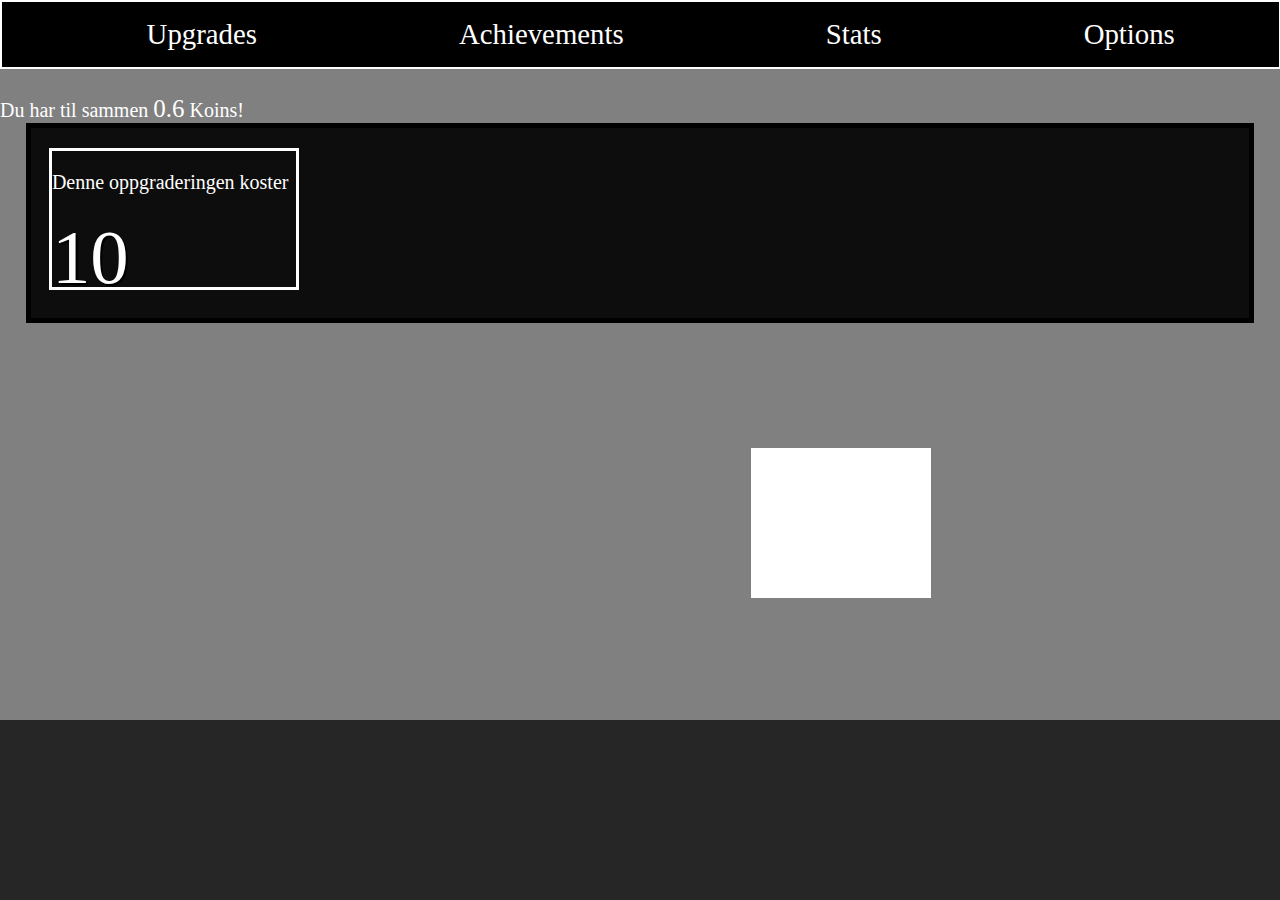
<file: html/GameTest1/index.html>
<!DOCTYPE html>
<html lang="en" dir="ltr">
  <head>
    <meta charset="utf-8">
    <title>Klee's Koin Kollector</title>
    <link rel="stylesheet" href="css/index.css">


    <style>
      @import url('https://fonts.googleapis.com/css2?family=Mountains+of+Christmas&family=Snowburst+One&display=swap');

    </style>
  </head>

  <body>


    <div id ="konteiner">
      <nav id="menykonteiner">
          <ul>
            <li><a href="html/upgrades.html" id = "Upgrades">Upgrades</a></li>
            <li><a href="Mine interreser.html" id = "Achievements">Achievements</a></li>
            <li><a href="Portefølje.html" id = "Stats">Stats</a></li>
            <li><a href="Sosiale medier.html" id = "Options">Options</a></li>
          </ul>
      </nav>
    </div>

      <p4> Du har til sammen <p4 id = "money"></p4> Koins!</p4>




     <div class="grid-container">
       <div class="item1"id="box"><p> </p></div>
       <div class="item2"><p>Denne oppgraderingen koster </p><p2 id ="upgrade1Cost"> </p2></div>
       <div class="item2"id = "Upgrade1"> </div>
     </div>

     <div class ="console">
       <h2 id = "click1Output"> </h2>
     </div>



     <script type="text/javascript" src="js/index.js"></script>

  </body>
</html>
</file>
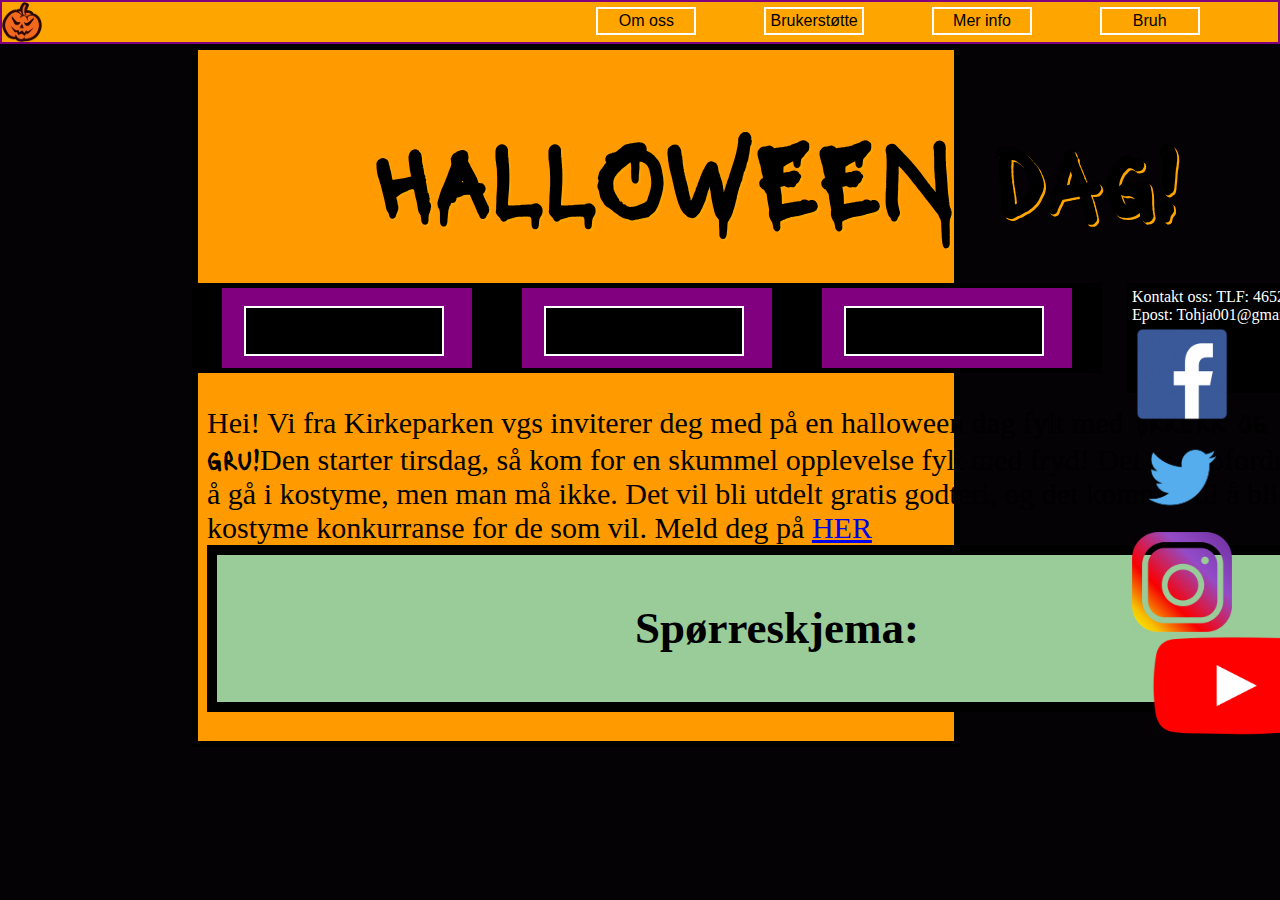
<file: html/Halloween prosjekt/index.html>
<!DOCTYPE html>
<html lang="en" dir="ltr">
  <head>
    <meta charset="utf-8"> <title>Halloween invitasjon</title>
    <link rel="stylesheet" href="style.css">
  </head>
  <body>

      <nav id="menykonteiner">
            <button class="button button1" onclick="alert('vi finnes ikke')">Om oss</button>
            <button class=" button button1" onclick="alert('Finnes ingen støtte til halloween!')">Brukerstøtte</button>
            <button class=" button button1" onclick="alert('Kødda, det finnes ikke mer info!')">Mer info</button>
            <button class=" button button1" onclick="alert('LOL')">Bruh</button></div>
            <img src="Bilder/jack-o-lanternpng.png" alt="" class="bilde" />
      </nav>



  <div class="grid-container">
        <div class="item1"><h1> <span id="I">H</span><span id="I">A</span><span id="I">L</span><span id="I">L</span><span id="I">O</span><span id="I">W</span><span id="I">E</span><span id="I">E</span><span id="I">N</span> dag!	</h1> </div>
      <nav id="menykonteiner3">
        <a href="https://www.kul.com/uae-en/"></a><div class="item2"><p><button class="button2">Om Kirkeparken</button></div></p>
        <a href="https://www.kul.com/uae-en/"></a><div class="item2"><p><button class="button2">Om Tommy</button></div></p>
        <a href="https://www.kul.com/uae-en/"></a><div class="item2"><p><button class="button2">Om Halloween</button></div></p>

      </nav>


    <div class="item3">Hei! Vi fra Kirkeparken vgs inviterer deg med på en halloween dag fylt med<p3 style="font-family: 'Lacquer', cursive;"> Skrekk og gru!</p3>Den starter tirsdag,
        så kom for en skummel opplevelse fylt med fryd! Det er oppfordret til å gå i kostyme, men man må ikke. Det vil bli utdelt gratis godteri, og det kommer til å bli en kostyme
        konkurranse for de som vil. Meld deg på <a href="https://www.jotform.com/form-templates/category/signup-form">HER</a>
        <br>
      <div class ="item4"> <h2>Spørreskjema:</h2>

                <div class ="p4">
                
        </p4>
      </div>
      </div>

    </div>


      <nav id="menykonteiner2">
            <p5>Kontakt oss: TLF: 46525493
            Epost: Tohja001@gmail.com</p5>
            <a href="https://www.facebook.com/tommy.aashjelle"><img src="Bilder/facebook.png"class="bilde2"></a>
            <a href="https://twitter.com/Roblox"><img src="Bilder/twitter.png" class="bilde2"></a>
            <a href="https://www.instagram.com/chokolabb05/"><img src="Bilder/instagram.png" class="bilde2"></a>
            <a href="https://www.youtube.com/channel/UC0PkG1l4wF3jfNHW9PGGhkw"><img src="Bilder/youtube.png" class="bilde3"></a>

      </nav>
  </body>
</html>
</file>
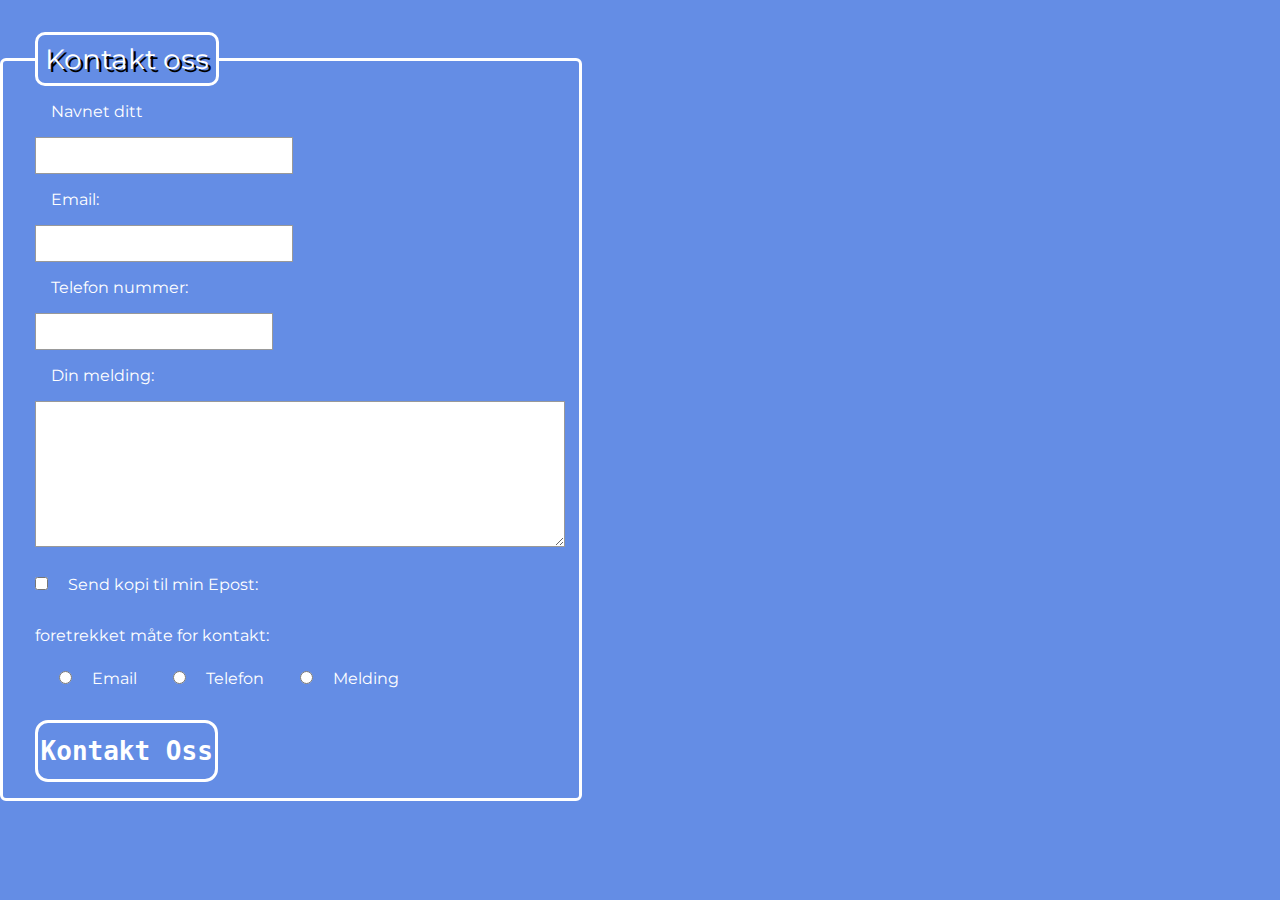
<file: html/Skjema/index.html>
<!DOCTYPE html>
<html lang="en" dir="ltr">
  <head>
    <meta charset="utf-8">
    <meta name="viewport" content="width=device-width,
    initial-scale=1.0">
    <title>Skjema1</title>

    <link href="https://fonts.googleapis.com/css2?family=Montserrat:wght@100&family=Mountains+of+Christmas&display=swap" rel="stylesheet">
    <link rel= "stylesheet" href="style.css">
  </head>
  <body>
    <section>
      <form action="#" method="post">
        <fieldset>
          <legend> Kontakt oss </legend>

          <label for="fulleNavn">Navnet ditt</label>
          <input type="text" name="fulleNavn" id ="fulleNavn">

          <label for="email">Email:</label>
          <input type="email" name="email" id ="email">

          <label for="telefon">Telefon nummer:</label>
          <input type="tel" name="telefon" id ="telefon">

          <label for="msg">Din melding:</label>
          <textarea name="msg" id ="msg"></textarea>

          <div class ="checks">
            <input type="checkbox" name="kopierEmail" id="kopierEmail">
            <label for="kopierEmail">Send kopi til min Epost:</label>
          </div>

          <div class= "checks">
            <p> foretrekket måte for kontakt: </p>

            <input type="radio" name="kontakt" id="kontaktEmail" value ="email">
            <label for="kontaktEmail">Email</label>

            <input type="radio" name="kontakt" id="kontaktTelefon" value ="telefon">
            <label for="kontaktTelefon">Telefon</label>

            <input type="radio" name="kontakt" id="kontaktText" value ="email">
            <label for="kontaktEmail">Melding</label>

          </div>

          <input type="submit" id="submit" value="Kontakt Oss">
        </fieldset>
  </body>
</html>
</file>
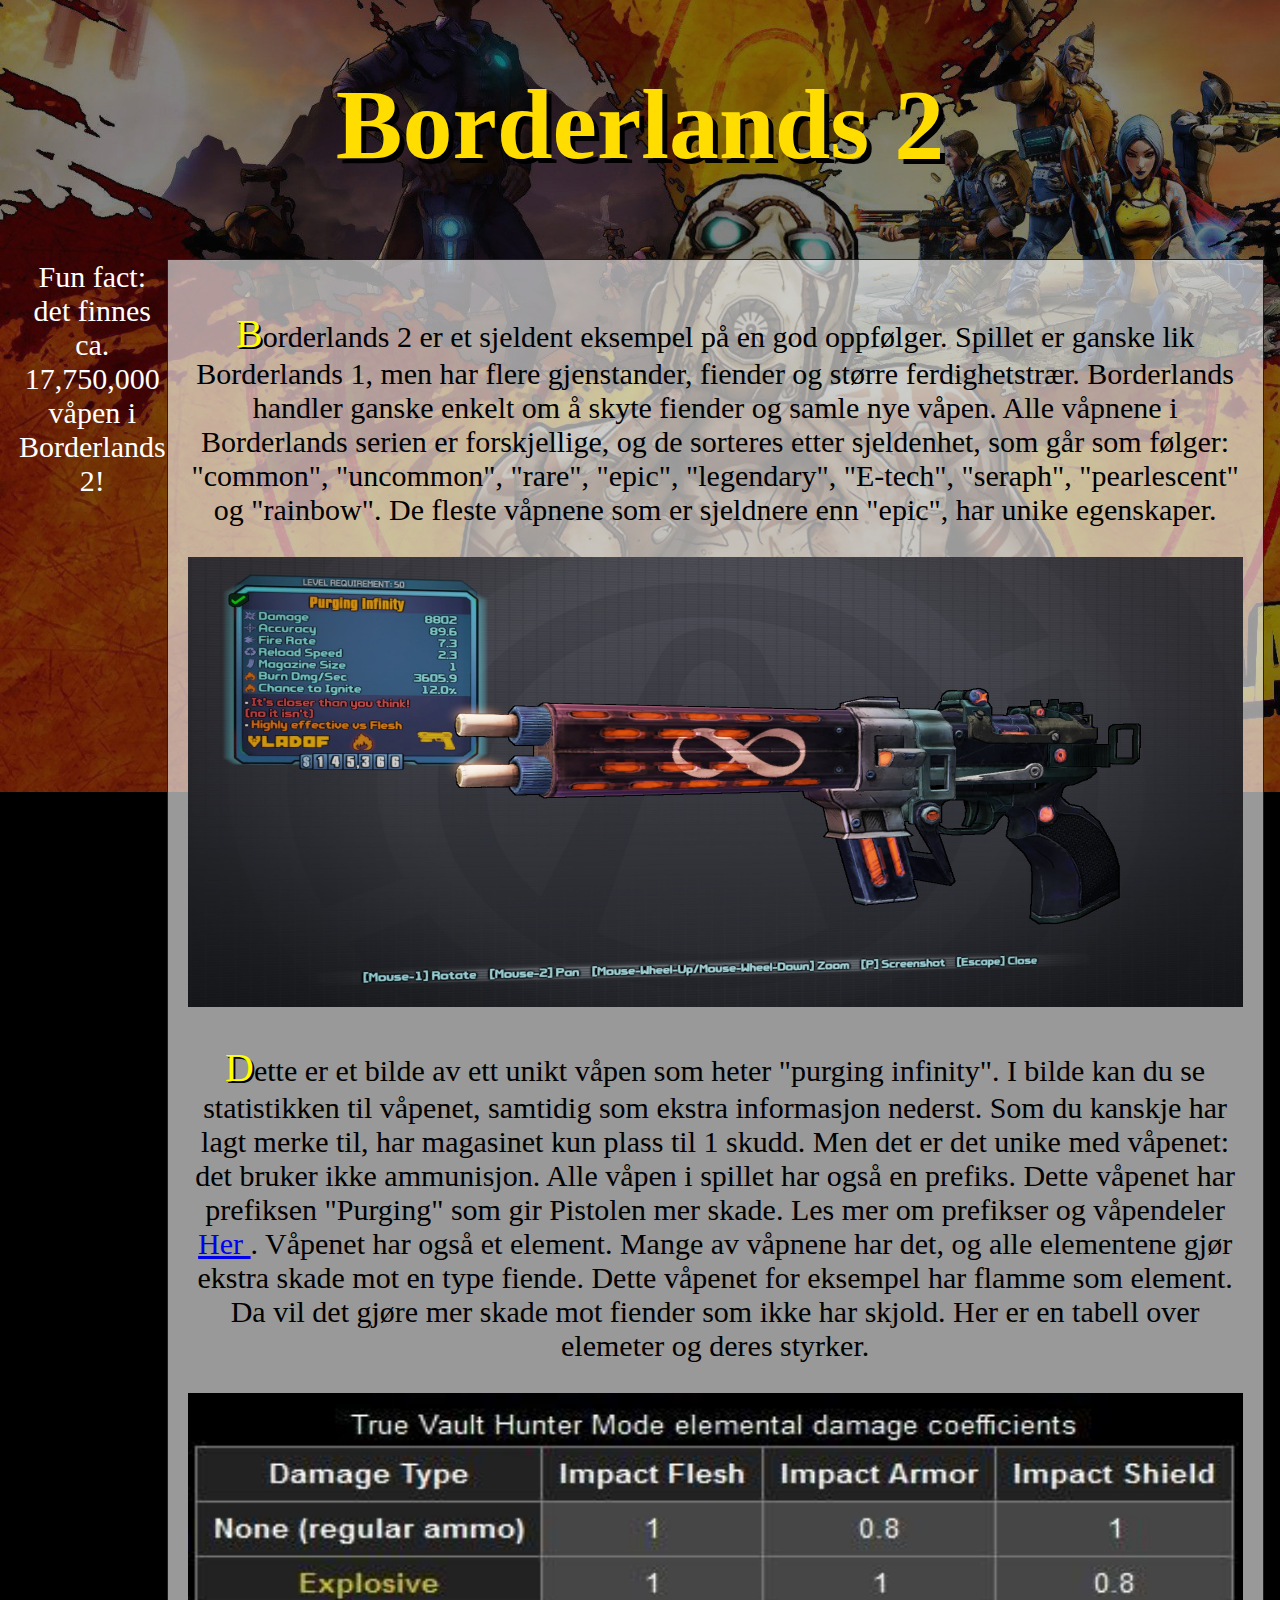
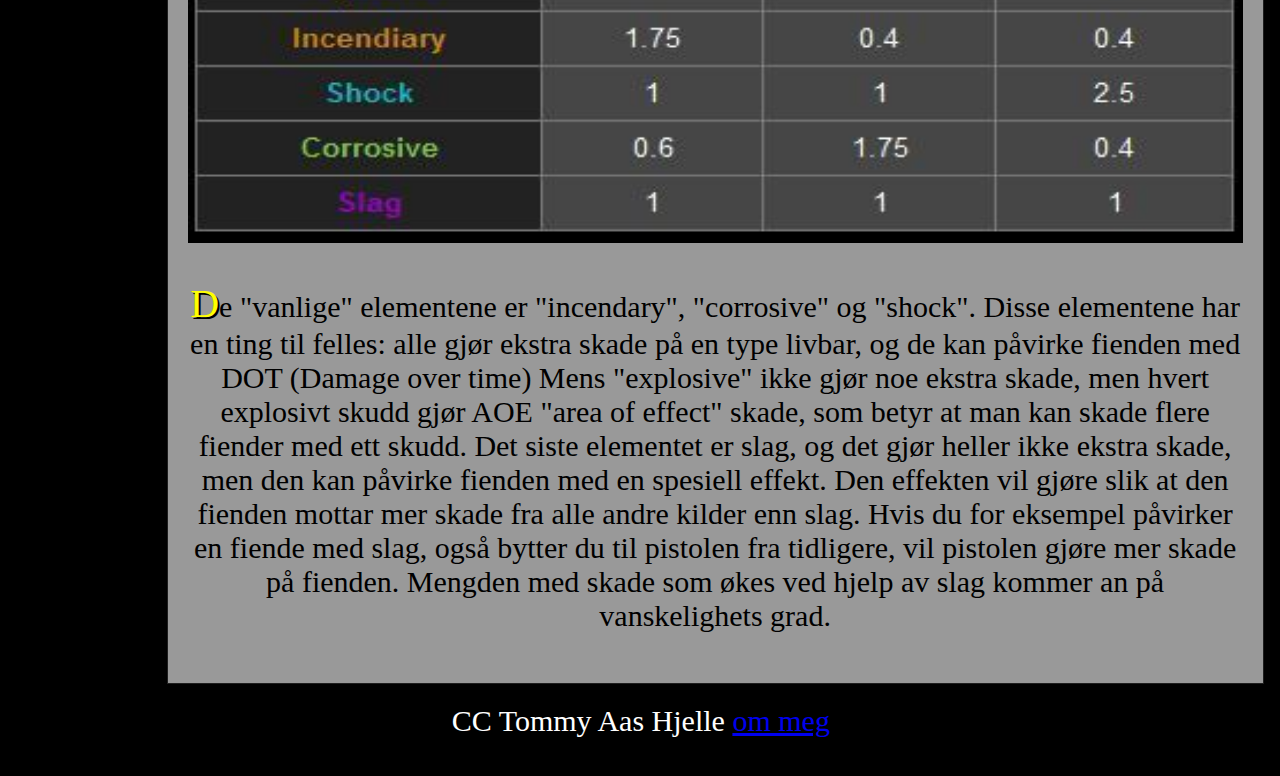
<file: html/Borderlands2 Fanside Tommy/Fan side om Borderlands 2.html>
<!DOCTYPE html>
  <html lang="en" dir="ltr">

<head>
  <meta charset="utf-8">
  <title>Grid</title>
  <style media="screen">



  body{
    background-color: black;
    background-image: url("Borderlands2 background.jpg");
    background-position: 0px -80px;
    background-size: 1550px 872px;
    background-attachment: fixed;
    background-repeat: no-repeat;
  }


  h1 {
    text-align: center;
    font-size: 150px;
    text-shadow: 5px 5px black;
    font-size: 100px;
    color: #ffdd00;
    margin: center;
  }

  p {
    font-size: 30px;
  }

  p::first-letter {
    font-size: 40px;
    color: yellow;
    text-shadow: 2px 2px black;
  }


  .grid-container {
    display: grid;
    grid-template-columns: auto auto auto;
    background-color: #0000    //#2196;
    padding: 10px;
    opacity: 1;
  }

  .item1 {
    background-color: rgba(255, 255, 255, 0.6);
    border: 1px solid rgba(0, 0, 0, 0.8);
    padding: 20px;
    font-size: 30px;
    text-align: center;
    grid-column-start: 2;
    grid-row-start: 2;
    grid-row-end: 2;
  }

  .item2 {
    background-color: rgba(255, 255, 255, 0.6);
    border: 1px solid rgba(0, 0, 0, 0.8);
    padding: 0px;
    font-size: 30px;
    text-align: center;
    grid-column-start: 2;
    grid-column-end: 2;
    grid-row-start: 1;
    grid-row-end: 1;
  }



  .item4 {
    background-color: #FEE9E1, 0.5;
    border: 0px solid rgba(0, 0, 0, 0.8);
    font-size: 30px;
    padding: 20px;
    color: white;
    text-align: center;
    grid-column-start: 1;
    grid-column-end: 4;
    grid-row: 3;
  }

  .item5 {
    background-color: #AE849D, 0.5;
    border: 0px solid rgba(0, 0, 0, 0.3);
    font-size: 30px;
    padding: 20px;
    text-align: center;
    grid-column-start: 6;
    grid-column-end: 6;
    grid-row-start: 2;
    grid-row-end: 2;

  }
  .item6 {
    background-color: rgba(255, 255, 255, 0.0);
    border: 1px solid rgba(0, 0, 0, 0);
    font-size: 30px;
    color: white;
    padding: 0px;
    text-align: center;
    grid-column-start: 1;
    grid-column-end: 1;
    grid-row-start: 2;
    grid-row-end: 2;

  }

  .bilde {
    width: 200px;
    height: 200px;
  }

  .bilde2 {
    width: 1055px;
    height: 450px;

    opacity: 1;
  }
  </style>
</head>


<body>

    <h1> Borderlands 2 </h1>



    <div class="grid-container">
      <div class="item1">

        <p>Borderlands 2 er et sjeldent eksempel på en god oppfølger. Spillet er ganske lik Borderlands 1,
        men har flere gjenstander, fiender og større ferdighetstrær. Borderlands handler ganske enkelt
        om å skyte fiender og samle nye våpen. Alle våpnene i Borderlands serien er forskjellige,
        og de sorteres etter sjeldenhet, som går som følger:
        "common", "uncommon", "rare", "epic", "legendary", "E-tech", "seraph", "pearlescent" og "rainbow".
        De fleste våpnene som er sjeldnere enn "epic", har unike egenskaper.</p>
        <img src="infinity pistol1.jpg" class="bilde2" />

        <p>Dette er et bilde av ett unikt våpen som heter "purging infinity". I bilde kan du se statistikken
        til våpenet, samtidig som ekstra informasjon nederst. Som du kanskje har lagt merke til,
        har magasinet kun plass til 1 skudd. Men det er det unike med våpenet: det bruker ikke ammunisjon.

      <!-- /* gif av våpenet her/* -->

        Alle våpen i spillet har også en prefiks. Dette våpenet har prefiksen "Purging" som gir
        Pistolen mer skade. Les mer om prefikser og våpendeler <a href="Prefikser.html"> Her </a>.
        Våpenet har også et element. Mange av våpnene har det,
        og alle elementene gjør ekstra skade mot en type fiende.
        Dette våpenet for eksempel har flamme som element. Da vil det gjøre mer skade mot
        fiender som ikke har skjold. Her er en tabell over elemeter og deres styrker.</p>

        <img src="element tabell.jpg" class="bilde2" />

        <p>De "vanlige" elementene er "incendary", "corrosive" og "shock". Disse elementene
           har en ting til felles: alle gjør ekstra skade på en type livbar, og de kan påvirke
           fienden med DOT (Damage over time) Mens "explosive" ikke gjør noe ekstra skade,
           men hvert explosivt skudd gjør AOE "area of effect" skade, som betyr at man kan skade
           flere fiender med ett skudd. Det siste elementet er slag, og det gjør heller ikke ekstra skade,
           men den kan påvirke fienden med en spesiell effekt. Den effekten vil gjøre slik at den fienden
           mottar mer skade fra alle andre kilder enn slag. Hvis du for eksempel påvirker en fiende med
           slag, også bytter du til pistolen fra tidligere, vil pistolen gjøre mer skade på fienden.
           Mengden med skade som økes ved hjelp av slag kommer an på vanskelighets grad.
             </p>



</div>
      <!-- <div class="item2">Andre nettsider:<a href="Prefikser.html"> Prefikser og våpendeler<a/></div> -->
      <div class="item5"><img src="vaultsymbol1.png" class="bilde" /></div>

      <div class="item6">Fun fact: det finnes ca. 17,750,000 våpen i Borderlands 2!</div>

      <div class="item4">CC Tommy Aas Hjelle <a href="Hovedside.html">om meg<a/></div>
    </div>



</body>
</html>
</file>
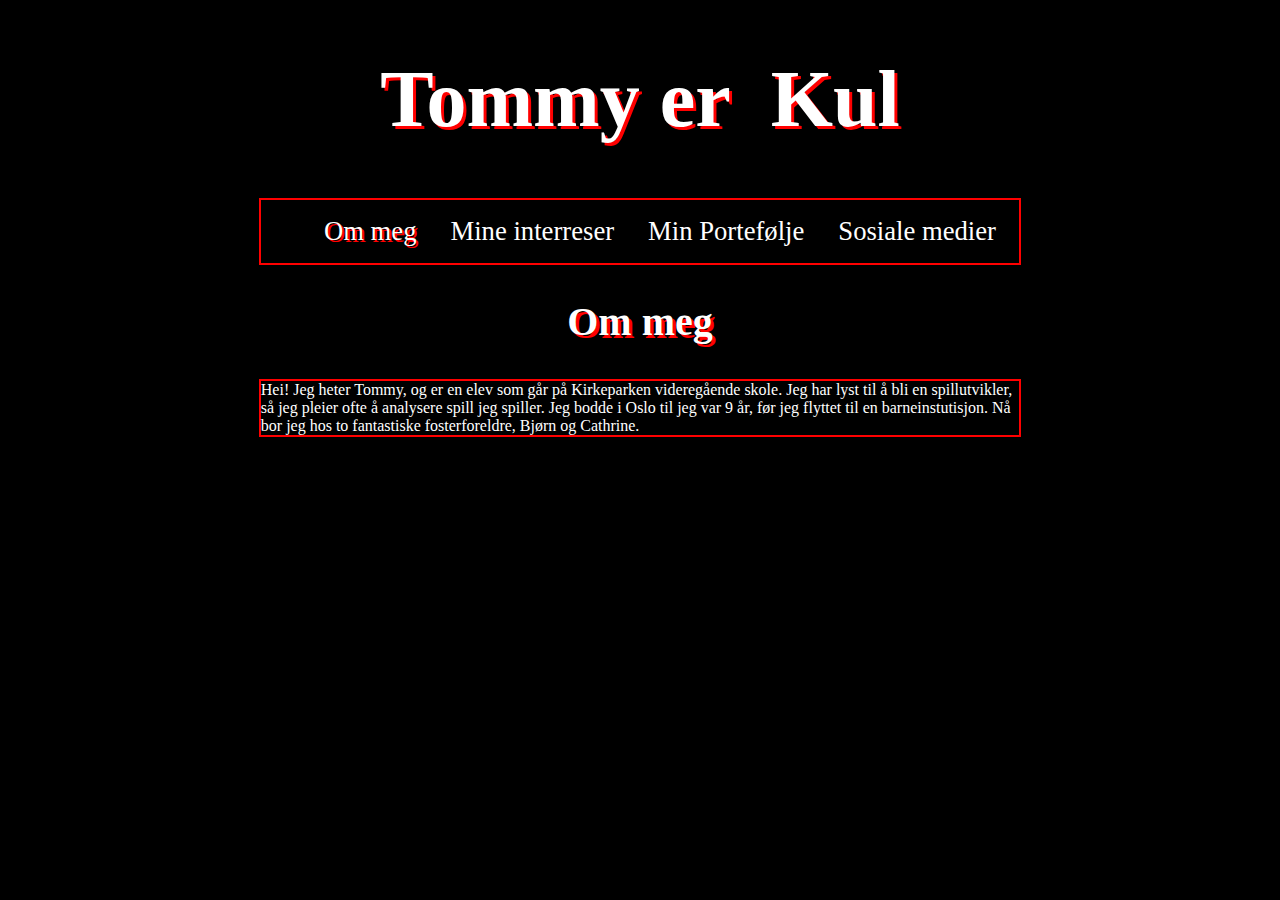
<file: html/Borderlands2 Fanside Tommy/Hovedside.html>
<!DOCTYPE html>

<html>

  <head>
    <title> Om Tommy </title>
    <meta charset="utf-8"/>


    <style>



    body {
      background-color: Black;
    }

    h1 {
      display: flex;
      justify-content: center;
      font-size: 60pt;
      color: white;
      text-shadow: 3px 3px red;

      font-family: Arial Black;
      text-align: center;
    }

    span::before {
        content: "Kul";
        animation: animate infinite 3s;
        padding-left: 40px;
    }

    @keyframes animate {

        0% {
            content: "Kul";
        }

        25% {
            content: "Kjekk";
        }
        50%{
          content: "Morsom"
        }
        75% {
            content: "Kul";
        }
    }


    h2 {
      font-size: 30pt;
      color: white;
      text-shadow: 3px 3px red;
      font-family: Arial Black;
      text-align: center;

    }

    p {
      font size 20pt;
      margin:auto;
      color: white;
      font-family: Arial Black;
      text align: center;
      border: 2px solid red;
      width: 60%;
    }


    p:first-letter {


    }
    #menykonteiner {
      background-color: black;
        text-align: center;
        border: 2px solid red;
        width: 60%;
        margin: auto;
    }

    #menykonteiner li {
      display: inline;
      margin-right: 15px;
      margin-left: 15px;

    }

    #menykonteiner a {
      color: white;
      font-size: 20pt;
      text-decoration: none;

    }

    #menykonteiner a:hover {
      color:red;
      font-size 100%;
      text-decoration: none;
    }

    .detteNettstedet{
      font-size: 20px;
      text-shadow: 2px 2px red;
    }
    </style>
  </head>

  <body>
    <h1> Tommy er  <span> </span> </h1>
    <div id ="konteiner">
      <nav id="menykonteiner">
          <ul>
            <li class="detteNettstedet"><a href="Hovedside.html">Om meg</a></li>
            <li><a href="Mine interreser.html">Mine interreser</a></li>
            <li><a href="Portefølje.html">Min Portefølje</a></li>
            <li><a href="Sosiale medier.html">Sosiale medier</a></li>
          </ul>
      </nav>
    </div>
      <h2> Om meg </h2>

        <p> Hei! Jeg heter Tommy, og er en elev som går på Kirkeparken videregående skole.
            Jeg har lyst til å bli en spillutvikler, så jeg pleier ofte å analysere spill jeg spiller.
            Jeg bodde i Oslo til jeg var 9 år, før jeg flyttet til en barneinstutisjon.
            Nå bor jeg hos to fantastiske fosterforeldre, Bjørn og Cathrine.</p>

  </body>
</html>
</file>
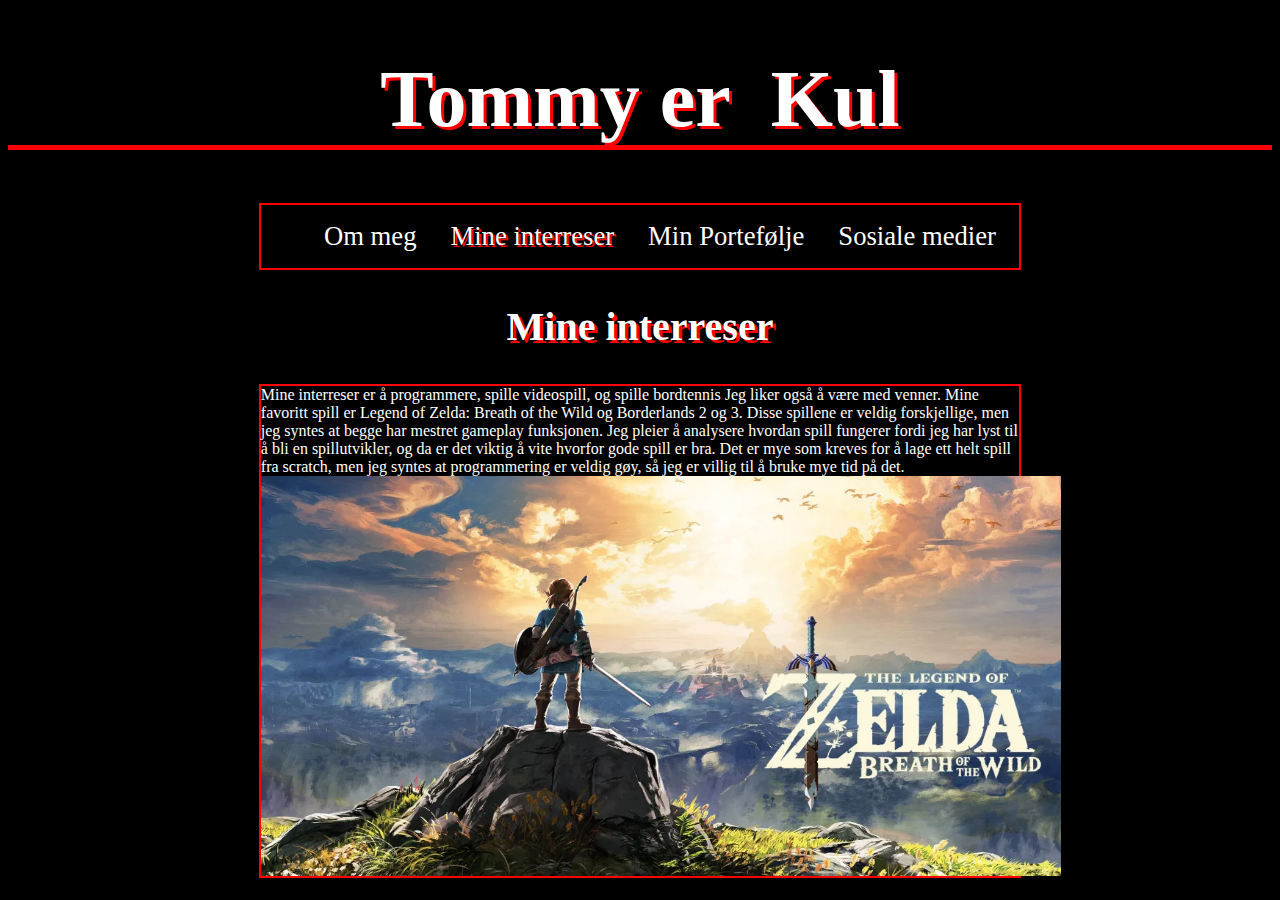
<file: html/Borderlands2 Fanside Tommy/Mine interreser.html>
<!DOCTYPE html>

<html>

  <head>
    <title> Om Tommy </title>
    <meta charset="utf-8"/>


    <style>


    body {
      background-color: Black;
    }

    h1 {
      display: flex;
      justify-content: center;
      font-size: 60pt;
      color: white;
      text-shadow: 3px 3px red;

      font-family: Arial Black;
      text-align: center;
      border-bottom: 5px solid red;
    }

    span::before {
        content: "Kul";
        animation: animate infinite 3s;
        padding-left: 40px;
    }

    @keyframes animate {

        0% {
            content: "Kul";
        }

        25% {
            content: "Kjekk";
        }
        50%{
          content: "Morsom"
        }
        75% {
            content: "Kul";
        }
    }

    .center {
      display: block;
      margin-left: auto;
      margin-right: auto;
      width: 50%;
    }

    h2 {
      font-size: 30pt;
      color: white;
      text-shadow: 3px 3px red;
      font-family: Arial Black;
      text-align: center;

    }

    p {
      font size 20pt;
      margin:auto;
      color: white;
      font-family: Arial Black;
      text align: center;
      border: 2px solid red;
      width: 60%;
    }


    p:first-letter {


    }
    #menykonteiner {
      background-color: black;
        text-align: center;
        border: 2px solid red;
        width: 60%;
        margin: auto;
    }

    #menykonteiner li {
      display: inline;
      margin-right: 15px;
      margin-left: 15px;

    }

    #menykonteiner a {
      color: white;
      font-size: 20pt;
      text-decoration: none;

    }

    #menykonteiner a:hover {
      color:red;
      font-size 100%;
      text-decoration: none;
    }

    .detteNettstedet{
      font-size: 20px;
      text-shadow: 2px 2px red;
    }

    .bilde {
      width: 800px;
      height: 400px;
    }



    </style>
  </head>

  <body>
    <h1>  Tommy er  <span> </span> </h1>
    <div id ="konteiner">
      <nav id="menykonteiner">
          <ul>
              <li><a href="Hovedside.html">Om meg</a></li>
              <li class="detteNettstedet"><a href="Mine interreser.html">Mine interreser</a></li>
              <li><a href="Portefølje.html">Min Portefølje</a></li>
              <li><a href="Sosiale medier.html">Sosiale medier</a></li>
          </ul>
      </nav>

      <h2> Mine interreser </h2>

        <p> Mine interreser er å programmere, spille videospill, og spille bordtennis
            Jeg liker også å være med venner. Mine favoritt spill er Legend of Zelda: Breath of the Wild
            og Borderlands 2 og 3. Disse spillene er veldig forskjellige, men jeg syntes at begge
            har mestret gameplay funksjonen. Jeg pleier å analysere hvordan spill fungerer
            fordi jeg har lyst til å bli en spillutvikler, og da er det viktig å vite
            hvorfor gode spill er bra. Det er mye som kreves for å lage ett helt spill
            fra scratch, men jeg syntes at programmering er veldig gøy, så jeg er
            villig til å bruke mye tid på det.<img src="LOZ BOTW 1.jpg" alt="Bilde" class="bilde center" />

  </body>
</html>
</file>
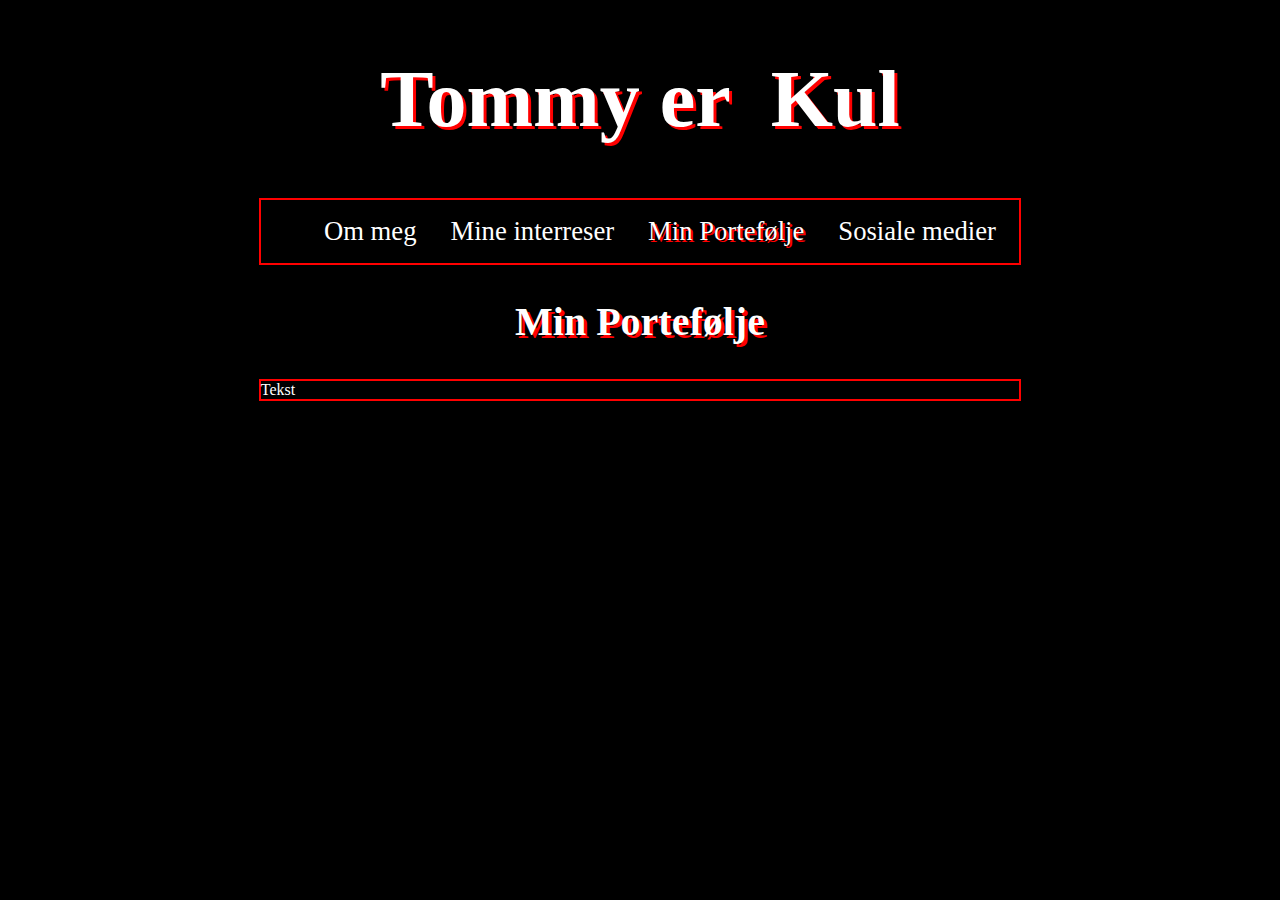
<file: html/Borderlands2 Fanside Tommy/Portefølje.html>
<!DOCTYPE html>

<html>

  <head>
    <title> Om Tommy </title>
    <meta charset="utf-8"/>


    <style>


    body {
      background-color: Black;
    }

    h1 {
      display: flex;
      justify-content: center;
      font-size: 60pt;
      color: white;
      text-shadow: 3px 3px red;

      font-family: Arial Black;
      text-align: center;
    }

    span::before {
        content: "Kul";
        animation: animate infinite 3s;
        padding-left: 40px;
    }

    @keyframes animate {

        0% {
            content: "Kul";
        }

        25% {
            content: "Kjekk";
        }
        50%{
          content: "Morsom"
        }
        75% {
            content: "Kul";
        }
    }


    h2 {
      font-size: 30pt;
      color: white;
      text-shadow: 3px 3px red;
      font-family: Arial Black;
      text-align: center;

    }

    p {
      font size 20pt;
      margin:auto;
      color: white;
      font-family: Arial Black;
      text align: center;
      border: 2px solid red;
      width: 60%;
    }


    p:first-letter {


    }
    #menykonteiner {
      background-color: black;
        text-align: center;
        border: 2px solid red;
        width: 60%;
        margin: auto;
    }

    #menykonteiner li {
      display: inline;
      margin-right: 15px;
      margin-left: 15px;

    }

    #menykonteiner a {
      color: white;
      font-size: 20pt;
      text-decoration: none;

    }

    #menykonteiner a:hover {
      color:red;
      font-size 100%;
      text-decoration: none;
    }

    .detteNettstedet{
      font-size: 20px;
      text-shadow: 2px 2px red;
    }
    </style>
  </head>

  <body>
    <h1> Tommy er  <span> </span> </h1>
    <div id ="konteiner">
      <nav id="menykonteiner">
          <ul>
            <li><a href="Hovedside.html">Om meg</a></li>
            <li><a href="Mine interreser.html">Mine interreser</a></li>
            <li class="detteNettstedet"><a href="Portefølje.html">Min Portefølje</a></li>
            <li><a href="Sosiale medier.html">Sosiale medier</a></li>
          </ul>
      </nav>
      <h2> Min Portefølje </h2>

        <p> Tekst</p>

  </body>
</html>
</file>
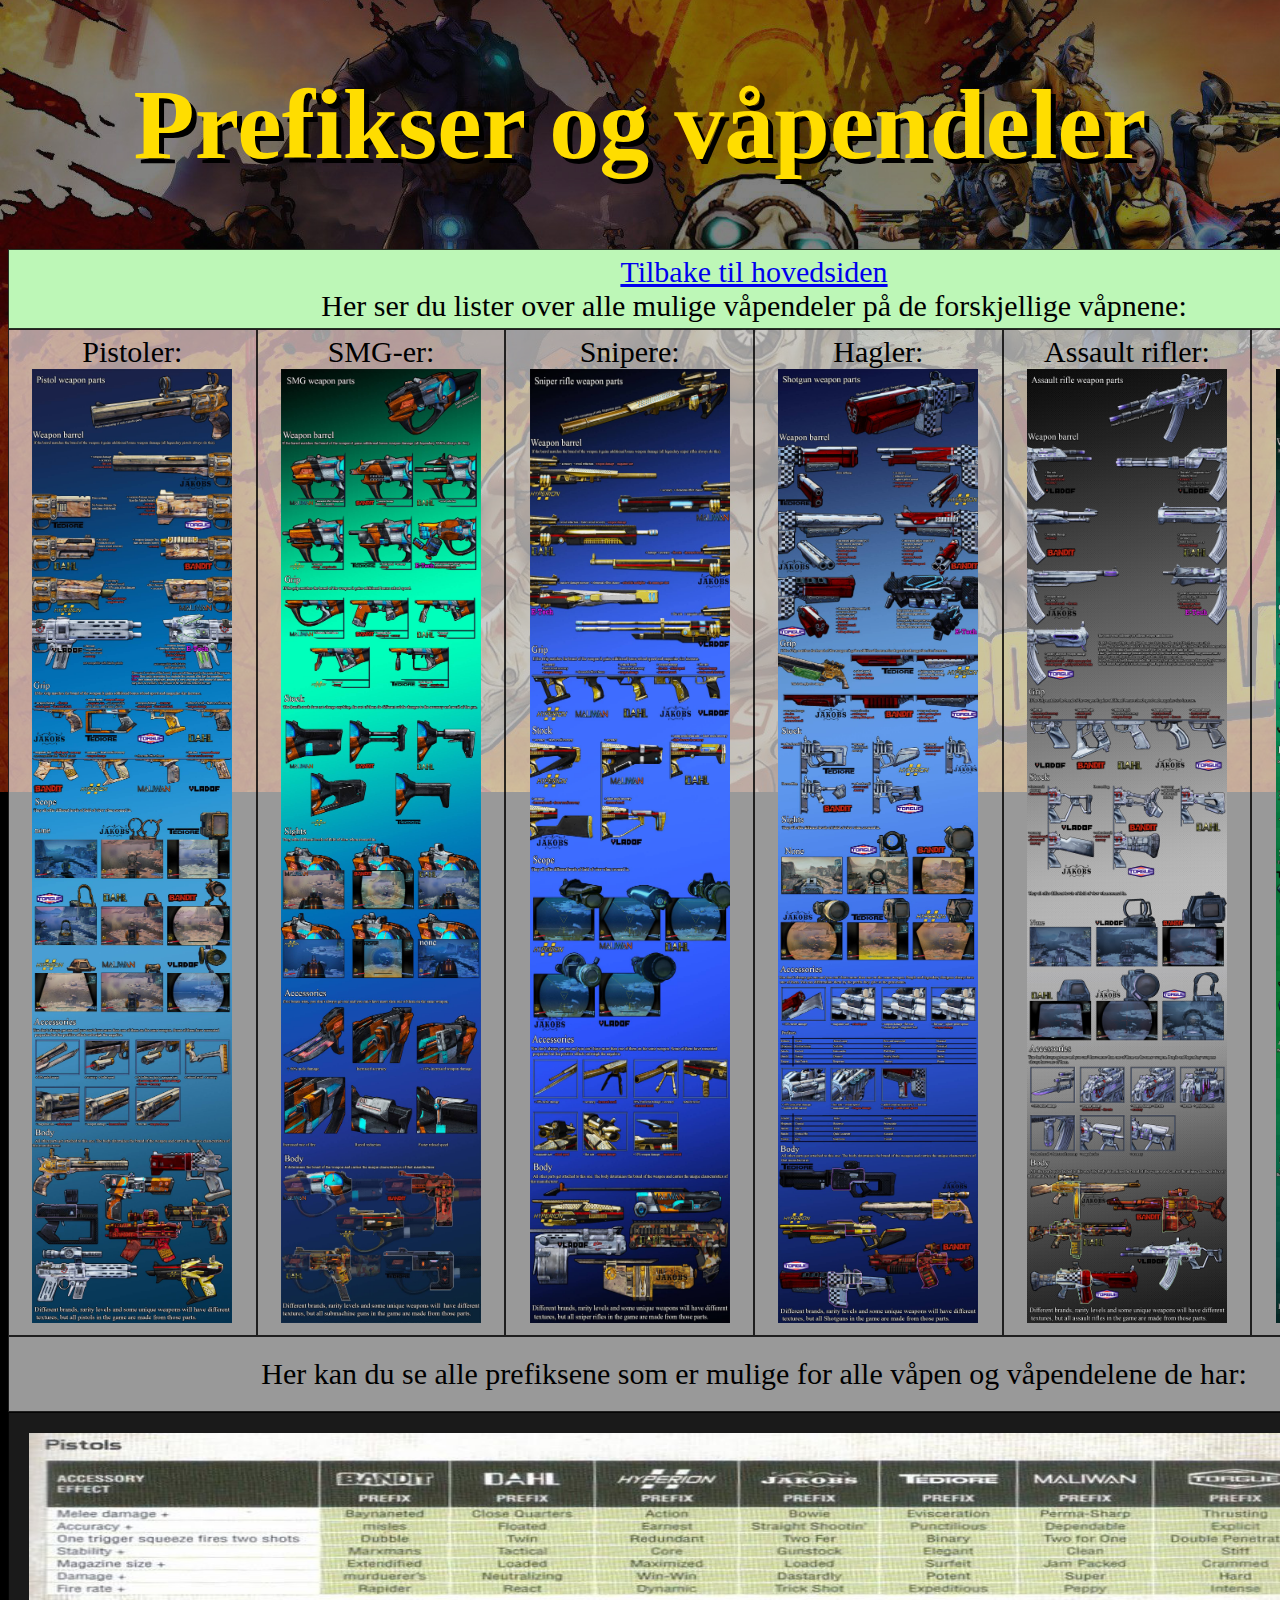
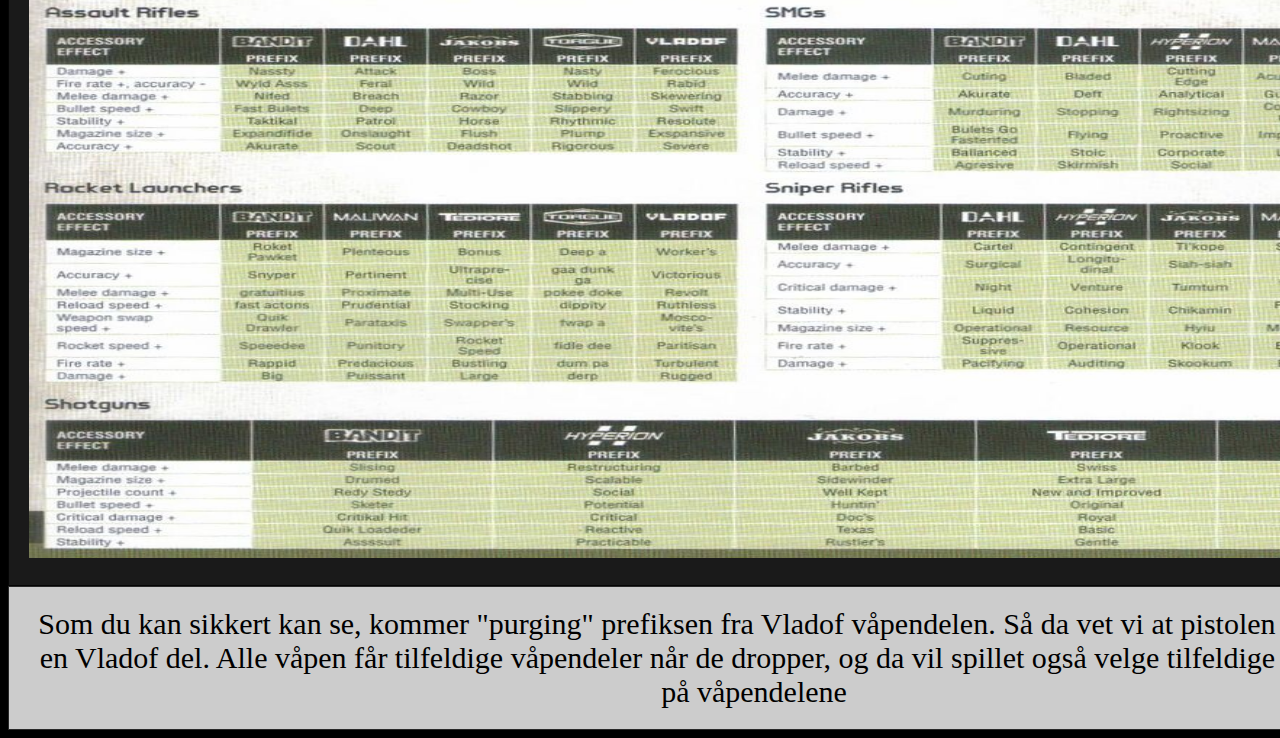
<file: html/Borderlands2 Fanside Tommy/Prefikser.html>
<!DOCTYPE html>
  <html lang="en" dir="ltr">

<head>


  <meta charset="utf-8">
  <title>Grid</title>
  <style media="screen">



  body{
    background-color: black;
    background-image: url("Borderlands2 background.jpg");
    background-position: 0px -80px;
    background-size: 1550px 872px;
    background-attachment: fixed;
    background-repeat: no-repeat;
  }


  h1 {
    text-align: center;
    font-size: 150px;
    text-shadow: 5px 5px black;
    font-size: 100px;
    color: #ffdd00;
    margin: center;
  }

  p {
    font-size: 30px;
  }

  p::first-letter {
    font-size: 40px;
    color: yellow;
    text-shadow: 2px 2px black;
  }


  .grid-container {
    display: grid;
    grid-template-columns: auto auto auto;
    background-color: #0000    //#2196;
    padding: 0px;
    opacity: 1x;
  }

  .item1 {
    background-color: rgba(255, 255, 255, 0.6);
    border: 1px solid rgba(0, 0, 0, 0.8);
    padding: 5px;
    font-size: 30px;
    text-align: center;
    grid-column-start:1;
    grid-row-start: 2;
    grid-row-end: 2;
  }

  .item2 {
    background-color: rgba(255, 255, 255, 0.6);
    border: 1px solid rgba(0, 0, 0, 0.8);
    font-size: 30px;
    padding: 5px;
    text-align: center;
    grid-column-start: 2;
    grid-column-end: 2;
    grid-row-start: 2;
  }

  .item3 {
    background-color: #BDF7B7;
    border: 1px solid rgba(0, 0, 0, 0.8);
    font-size: 30px;
    padding: 5px;
    text-align: center;
    grid-column-start: 1;
    grid-column-end: 7;
    grid-row-start: 1;
  }

  .item4 {
    background-color: rgba(255, 255, 255, 0.6);
    border: 1px solid rgba(0, 0, 0, 0.8);
    font-size: 30px;
    padding: 5px;
    color: black;
    text-align: center;
    grid-column-start: 4;
    grid-column-end: 5;
  }

  .item5 {
    background-color: rgba(255, 255, 255, 0.6);
    border: 1px solid rgba(0, 0, 0, 0.8);
    font-size: 30px;
    padding: 5px;
    text-align: center;
    grid-column-start: 5;
    grid-column-end: 5;
    grid-row-start: 2;
    grid-row-end: 2;

  }
  .item6 {
    background-color: rgba(255, 255, 255, 0.6);
    border: 1px solid rgba(0, 0, 0, 0.8);
    font-size: 30px;
    padding: 5px;
    text-align: center;
    grid-column-start: 3;
    grid-column-end: 3;
    grid-row-start: 2;
    grid-row-end: 2;

  }

  .item7 {
    background-color: rgba(255, 255, 255, 0.6);
    border: 1px solid rgba(0, 0, 0, 0.8);
    font-size: 30px;
    padding: 5px;
    text-align: center;
    grid-column-start: 6;
    grid-column-end: 6;
    grid-row-start: 2;
    grid-row-end: 2;
  }
  .item8 {
    background-color: rgba(255, 255, 255, 0.6);
    border: 1px solid rgba(0, 0, 0, 0.8);
    font-size: 30px;
    padding: 20px;
    text-align: center;
    grid-column-start: 1;
    grid-column-end: 7;
    grid-row-start: 3;
    grid-row-end: 3;
  }

  .item9 {
    background-color: rgba(255, 255, 255, 0.1);
    border: 1px solid rgba(0, 0, 0, 0.8);
    font-size: 30px;
    padding: 20px;
    text-align: center;
    grid-column-start: 1;
    grid-column-end: 7;
    grid-row-start: 4;
    grid-row-end: 4;
  }

  .item10 {
    background-color: rgba(255, 255, 255, 0.8);
    border: 1px solid rgba(0, 0, 0, 0.8);
    font-size: 30px;
    padding: 20px;
    text-align: center;
    grid-column-start: 1;
    grid-column-end: 7;
    grid-row-start: 5;
    grid-row-end: 5;
  }
  .bilde {
    width: 1450px;
    height: 725px;
  }

  .listebilder {
    width: 200px;
    height: 954px;

    opacity: 1;
  }
  </style>
</head>


<body>

    <h1> Prefikser og våpendeler </h1>




      <div class="grid-container">
        <div class="item1">Pistoler:<br> <img class= "listebilder" src="Pistol våpendeler bl2.jpg"> </div>
        <div class="item2">SMG-er: <br> <img class= "listebilder" src="SMG våpendeler bl2.jpg"></div>
        <div class="item3"><a href="Fan side om Borderlands 2.html">Tilbake til hovedsiden</a> <br> Her ser du lister over alle mulige våpendeler på de forskjellige våpnene:</div>
        <div class="item4">Hagler: <br> <img class= "listebilder" src="Shotgun våpendeler bl2.jpg"></div>
        <div class="item5">Assault rifler: <br> <img class ="listebilder" src="Assault rifle våpendeler bl2.jpg"></div>
        <div class="item6">Snipere: <br> <img class= "listebilder" src= "Sniper våpendeler bl2.jpg" ></div>
        <div class="item7">RPG-er: <br> <img class= "listebilder" src= "Rocket launcher våpendeler.jpg"></div>
        <div class="item8">Her kan du se alle prefiksene som er mulige for alle våpen og våpendelene de har: <br></div>
        <div class="item9"> <img class="bilde" src="InkedWeapon prefixes bl2_LI.jpg"></div>
        <div class="item10">Som du kan sikkert kan se, kommer "purging" prefiksen fra Vladof våpendelen.
                            Så da vet vi at pistolen fra tidligere har en Vladof del. Alle våpen får tilfeldige
                            våpendeler når de dropper, og da vil spillet også velge tilfeldige prefikser basert
                            på våpendelene</div>
      </div>








</body>
</html>
</file>
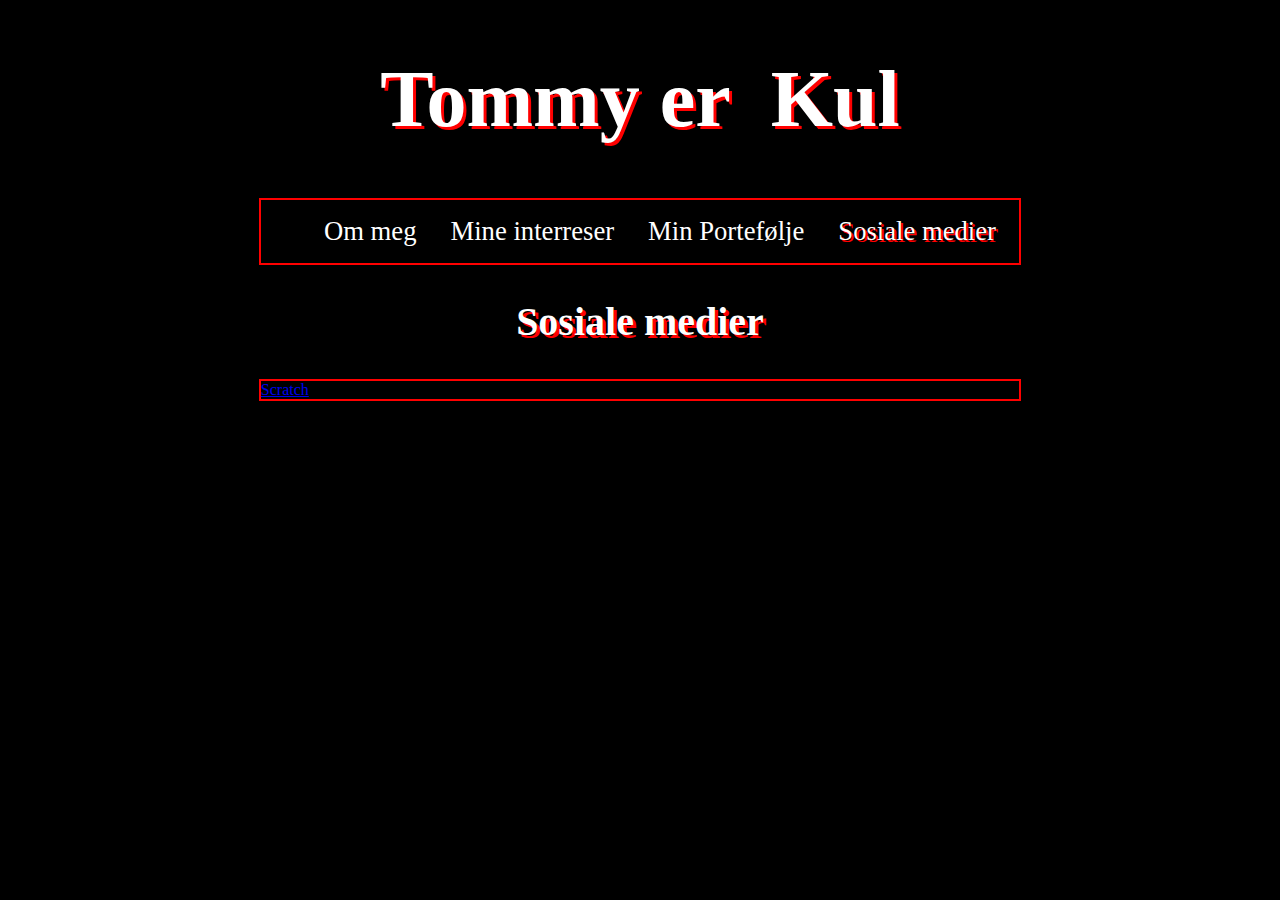
<file: html/Borderlands2 Fanside Tommy/Sosiale medier.html>
<!DOCTYPE html>

<html>

  <head>
    <title> Om Tommy </title>
    <meta charset="utf-8"/>


    <style>


    body {
      background-color: Black;
    }

    h1 {
      display: flex;
      justify-content: center;
      font-size: 60pt;
      color: white;
      text-shadow: 3px 3px red;

      font-family: Arial Black;
      text-align: center;
    }

    span::before {
        content: "Kul";
        animation: animate infinite 3s;
        padding-left: 40px;
    }

    @keyframes animate {

        0% {
            content: "Kul";
        }

        25% {
            content: "Kjekk";
        }
        50%{
          content: "Morsom"
        }
        75% {
            content: "Kul";
        }
    }


    h2 {
      font-size: 30pt;
      color: white;
      text-shadow: 3px 3px red;
      font-family: Arial Black;
      text-align: center;

    }

    p {
      font size 20pt;
      margin:auto;
      color: white;
      font-family: Arial Black;
      text align: center;
      border: 2px solid red;
      width: 60%;
    }


    p:first-letter {


    }
    #menykonteiner {
      background-color: black;
        text-align: center;
        border: 2px solid red;
        width: 60%;
        margin: auto;
    }

    #menykonteiner li {
      display: inline;
      margin-right: 15px;
      margin-left: 15px;

    }

    #menykonteiner a {
      color: white;
      font-size: 20pt;
      text-decoration: none;

    }

    #menykonteiner a:hover {
      color:red;
      font-size 100%;
      text-decoration: none;
    }

    .detteNettstedet{
      font-size: 20px;
      text-shadow: 2px 2px red;
    }
    </style>
  </head>

  <body>
    <h1> Tommy er  <span> </span> </h1>
    <div id ="konteiner">
      <nav id="menykonteiner">
          <ul>
            <li><a href="Hovedside.html">Om meg</a></li>
            <li><a href="Mine interreser.html">Mine interreser</a></li>
            <li><a href="Portefølje.html">Min Portefølje</a></li>
            <li class="detteNettstedet"><a href="Sosiale medier.html">Sosiale medier</a></li>
          </ul>
      </nav>
      <h2> Sosiale medier </h2>

        <p> <a href="https://scratch.mit.edu/users/GearboyX/">Scratch</a></p>

  </body>
</html>
</file>
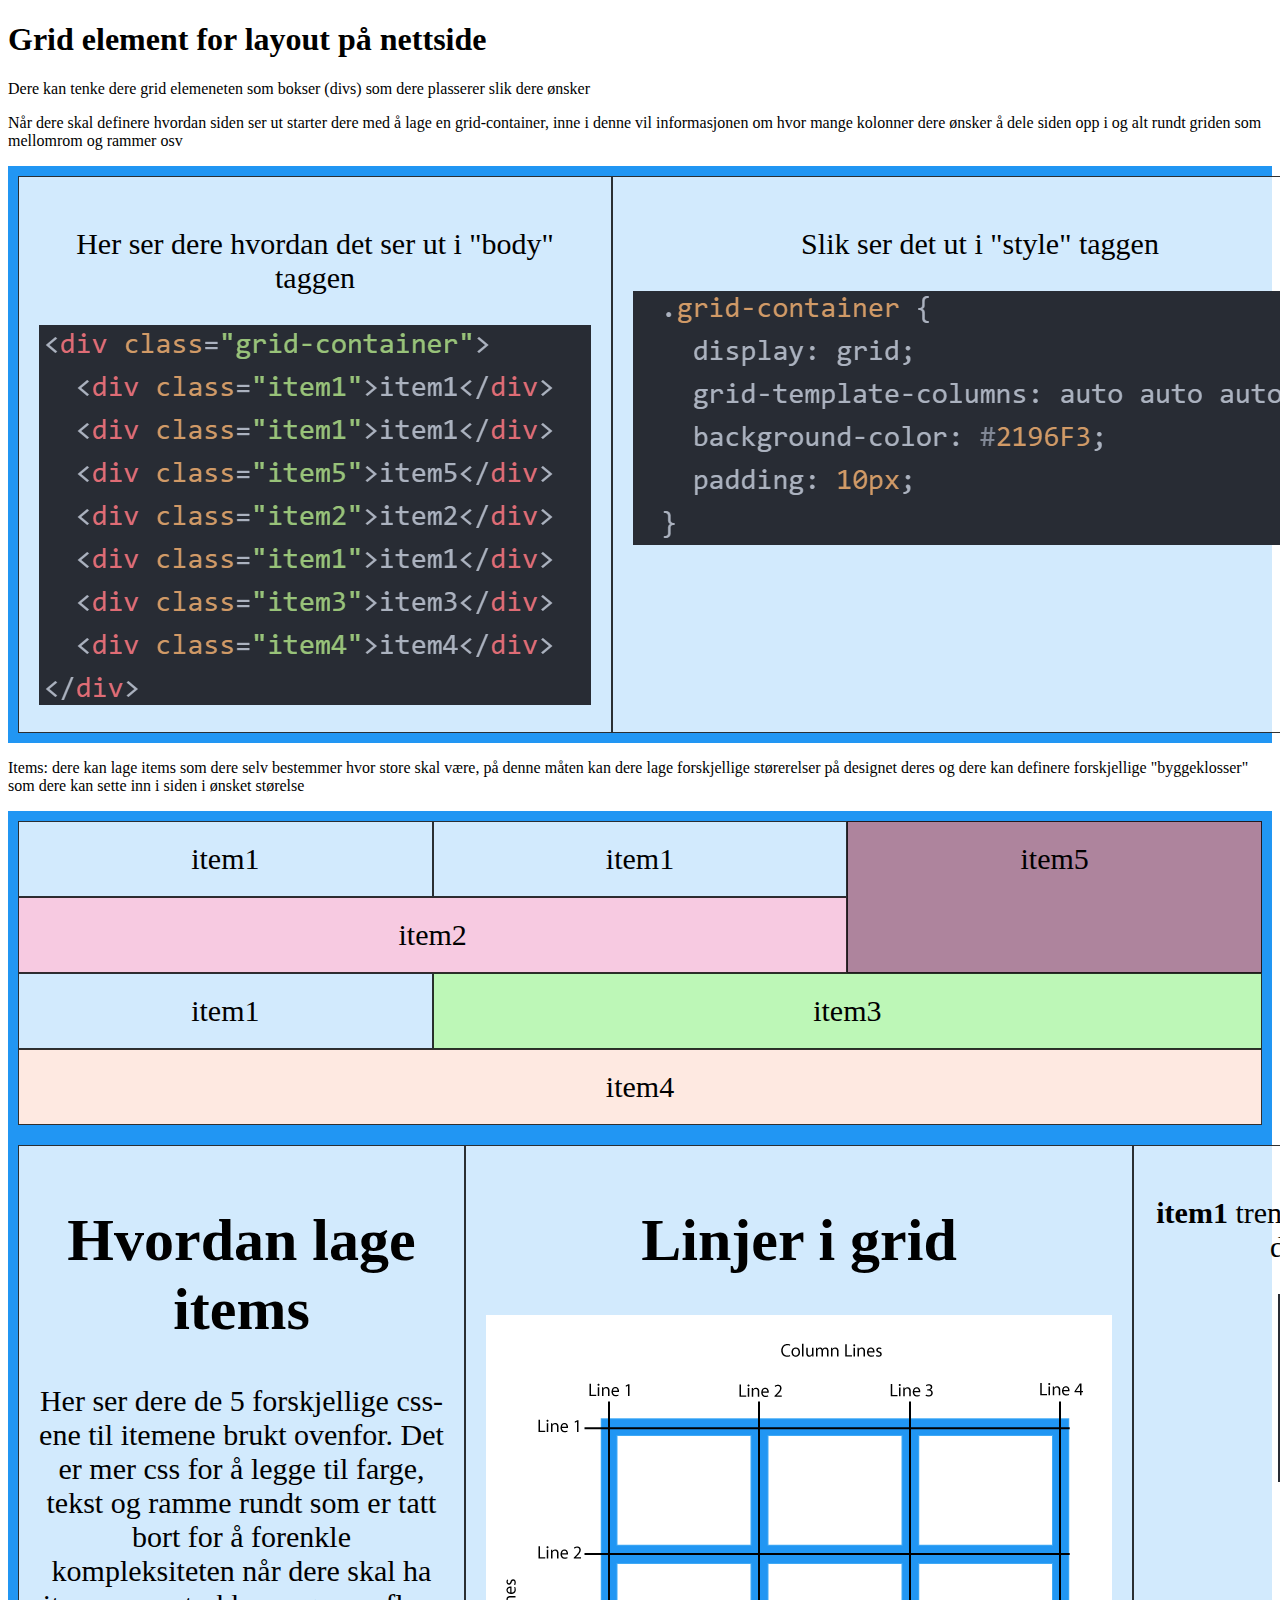
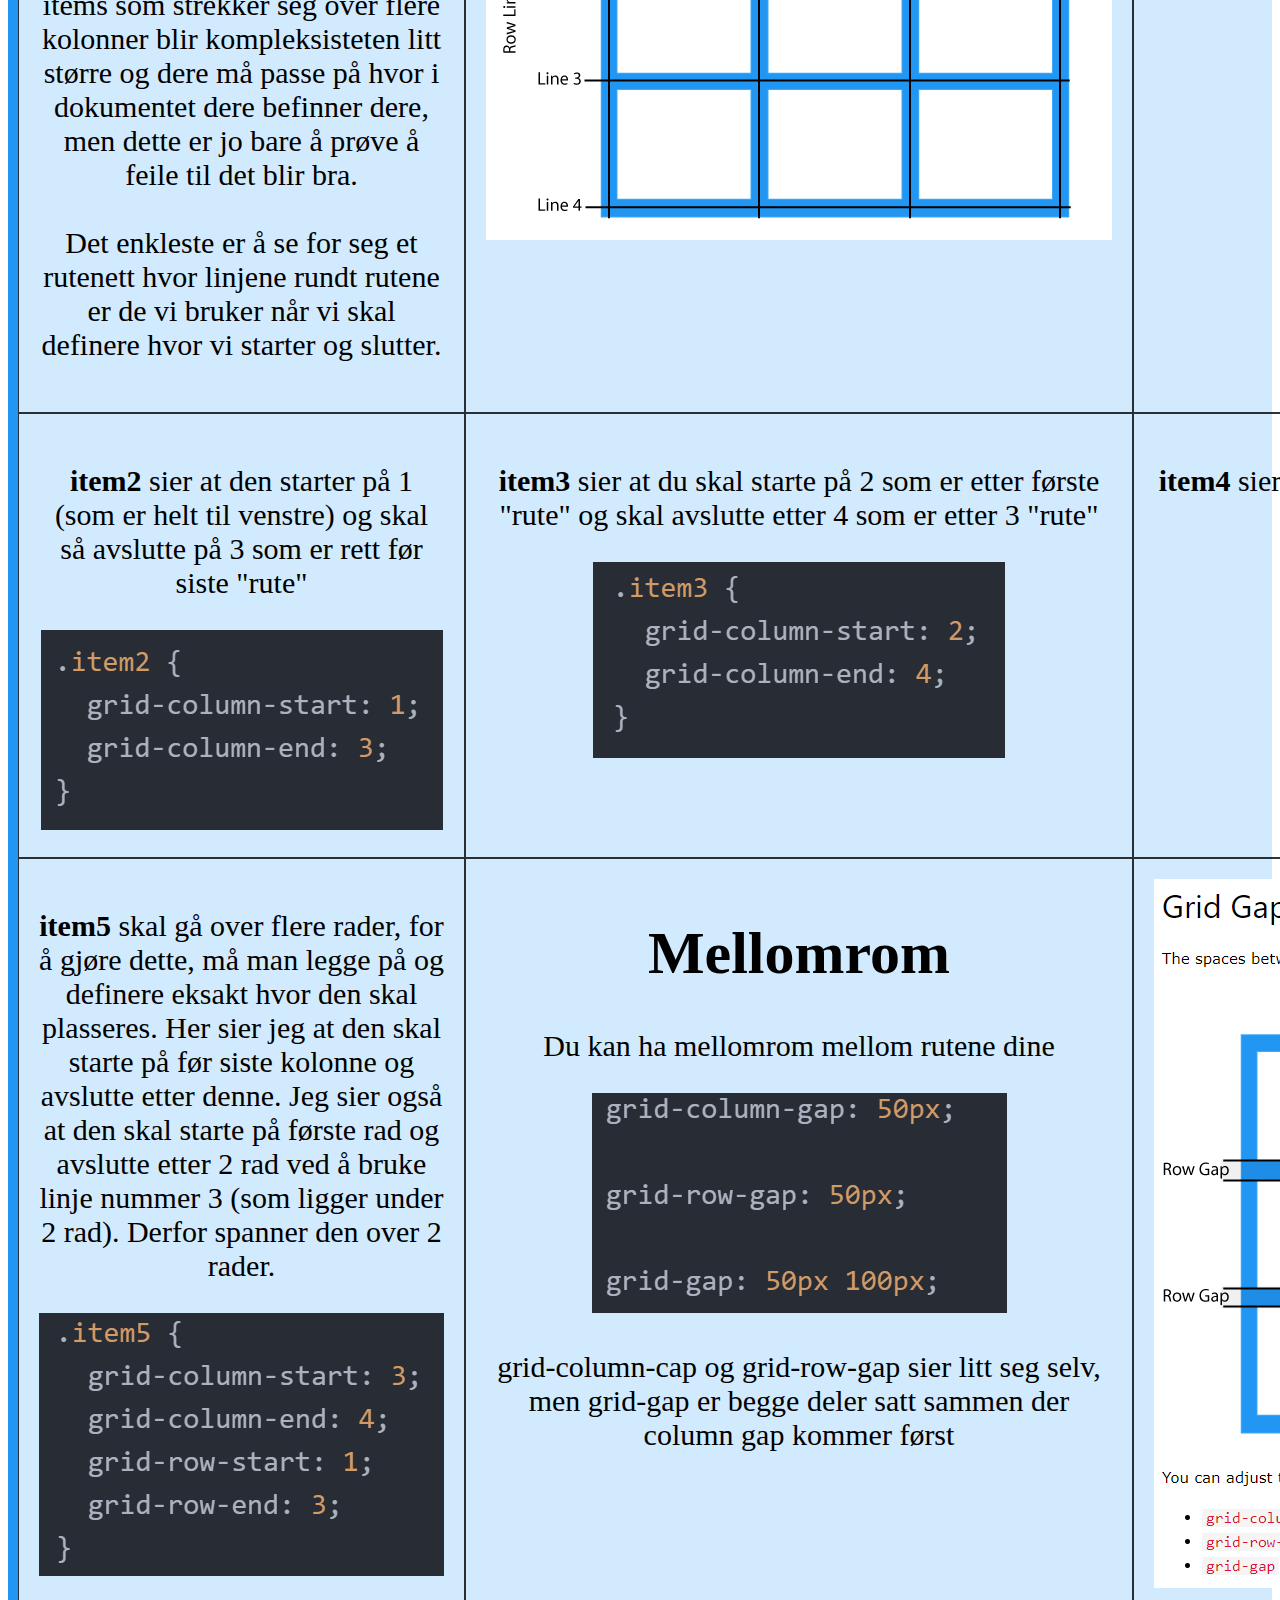
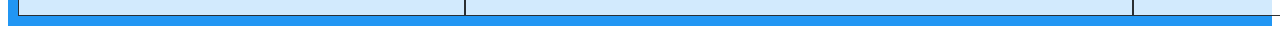
<file: html/gridSide/grid.html>
<!DOCTYPE html>
<html lang="en" dir="ltr">

<head>
  <meta charset="utf-8">
  <title>Grid</title>
  <style media="screen">
    .grid-container {
      display: grid;
      grid-template-columns: auto auto auto;
      background-color: #2196F3;
      padding: 10px;
    }

    .item1 {
      background-color: rgba(255, 255, 255, 0.8);
      border: 1px solid rgba(0, 0, 0, 0.8);
      padding: 20px;
      font-size: 30px;
      text-align: center;
    }

    .item2 {
      background-color: #F7CAE1;
      border: 1px solid rgba(0, 0, 0, 0.8);
      font-size: 30px;
      padding: 20px;
      text-align: center;
      grid-column-start: 1;
      grid-column-end: 3;
    }

    .item3 {
      background-color: #BDF7B7;
      border: 1px solid rgba(0, 0, 0, 0.8);
      font-size: 30px;
      padding: 20px;
      text-align: center;
      grid-column-start: 2;
      grid-column-end: 4;
    }

    .item4 {
      background-color: #FEE9E1;
      border: 1px solid rgba(0, 0, 0, 0.8);
      font-size: 30px;
      padding: 20px;
      text-align: center;
      grid-column-start: 1;
      grid-column-end: 4;
    }

    .item5 {
      background-color: #AE849D;
      border: 1px solid rgba(0, 0, 0, 0.8);
      font-size: 30px;
      padding: 20px;
      text-align: center;
      grid-column-start: 3;
      grid-column-end: 4;
      grid-row-start: 1;
      grid-row-end: 3;

    }
  </style>
</head>

<body>
  <h1>Grid element for layout på nettside</h1>
  <p>Dere kan tenke dere grid elemeneten som bokser (divs) som dere plasserer
    slik dere ønsker</p>
  <p>Når dere skal definere hvordan siden ser ut starter dere med å lage en
    grid-container, inne i denne vil informasjonen om hvor mange kolonner dere
    ønsker å dele siden opp i og alt rundt griden som mellomrom og rammer osv</p>

  <div class="grid-container">

    <div class="item1">
      <p>Her ser dere hvordan det ser ut i "body" taggen</p>
      <img src="bilder/gridDiv.PNG" alt="">
    </div>
    <div class="item1">
      <p>Slik ser det ut i "style" taggen</p>
      <img src="bilder/container.PNG" alt="">
    </div>
    <div class="item1">
      <p>Så når vi lager en grid-container så definerer vi
        hvor mange kolonner vi ønsker på siden
        <img src="bilder/gridTemplate.PNG" alt="" width="500px">,
        denne kan vi endre etterhvert dersom man vil ha 4 bokser eller 5 så kan man
        legger man på slik at man har 4 eller 5 auto.
        Men da vil alt skifte og vi vil måtte endre alt innhold deretter så det
        lønner seg å planlegge dette godt i forveien.</p>
    </div>
  </div>
  <p>Items: dere kan lage items som dere selv bestemmer hvor store skal være,
    på denne måten kan dere lage forskjellige størerelser på designet deres og dere
    kan definere forskjellige "byggeklosser" som dere kan sette inn i siden i ønsket
    størelse</p>

  <div class="grid-container">
    <div class="item1">item1</div>
    <div class="item1">item1</div>
    <div class="item5">item5</div>
    <div class="item2">item2</div>
    <div class="item1">item1</div>
    <div class="item3">item3</div>
    <div class="item4">item4</div>
  </div>

  <div class="grid-container">
    <div class="item1">
      <h1>Hvordan lage items</h1>
      <p>Her ser dere de 5
        forskjellige css-ene til itemene brukt ovenfor. Det er mer css for å legge
        til farge, tekst og ramme rundt som er tatt bort for å forenkle
        kompleksiteten når dere skal ha items som strekker seg over flere kolonner
        blir kompleksisteten litt større og dere må passe på hvor i dokumentet dere
        befinner dere, men dette er jo bare å prøve å feile til det blir bra.
        <br><br> Det enkleste er å se for seg et rutenett hvor linjene rundt rutene er de
        vi bruker når vi skal definere hvor vi starter og slutter.
      </p>
    </div>
    <div class="item1">
      <h1>Linjer i grid</h1>
      <img src="bilder/gridLines.PNG" alt="">
    </div>
    <div class="item1">
      <p><b>item1</b> trenger egentlig ikke noe definisjon av
        størelse da den tar "standaren" som er 1x1 "rute"</p>
      <img src="bilder/item1.PNG" alt="">
    </div>
    <div class="item1">
      <p><b>item2</b> sier at den starter på 1
        (som er helt til venstre) og skal så avslutte på 3 som er rett før siste
        "rute"</p><img src="bilder/item2.PNG" alt="">
    </div>
    <div class="item1">
      <p><b>item3</b> sier at du skal starte på 2 som er etter
        første "rute" og skal avslutte etter 4 som er etter 3 "rute"</p>
      <img src="bilder/item3.PNG" alt="">
    </div>
    <div class="item1">
      <p><b>item4</b> sier at den skal starte på 1 og avslutte
        på 4, dvs at den skal spanne hele raden</p><img src="bilder/item4.PNG" alt="">
    </div>
    <div class="item1">
      <p><b>item5</b> skal gå over flere rader, for å gjøre
        dette, må man legge på og definere eksakt hvor den skal plasseres. Her sier
        jeg at den skal starte på før siste kolonne og avslutte etter denne.
        Jeg sier også at den skal starte på første rad og avslutte etter 2 rad ved å
        bruke linje nummer 3 (som ligger under 2 rad). Derfor spanner den over 2 rader.
      </p><img src="bilder/item5.PNG" alt="">
    </div>
    <div class="item1">
      <h1>Mellomrom</h1>
      <p>Du kan ha mellomrom mellom rutene dine </p>
      <img src="bilder/gridMellomrom2.PNG" alt="">
      <p>grid-column-cap og grid-row-gap sier litt seg selv, men grid-gap er
      begge deler satt sammen der column gap kommer først</p>
    </div>
    <div class="item1">
      <img src="bilder/gridMellomrom.PNG" alt="">
    </div>
  </div>
</body>

</html>
</file>
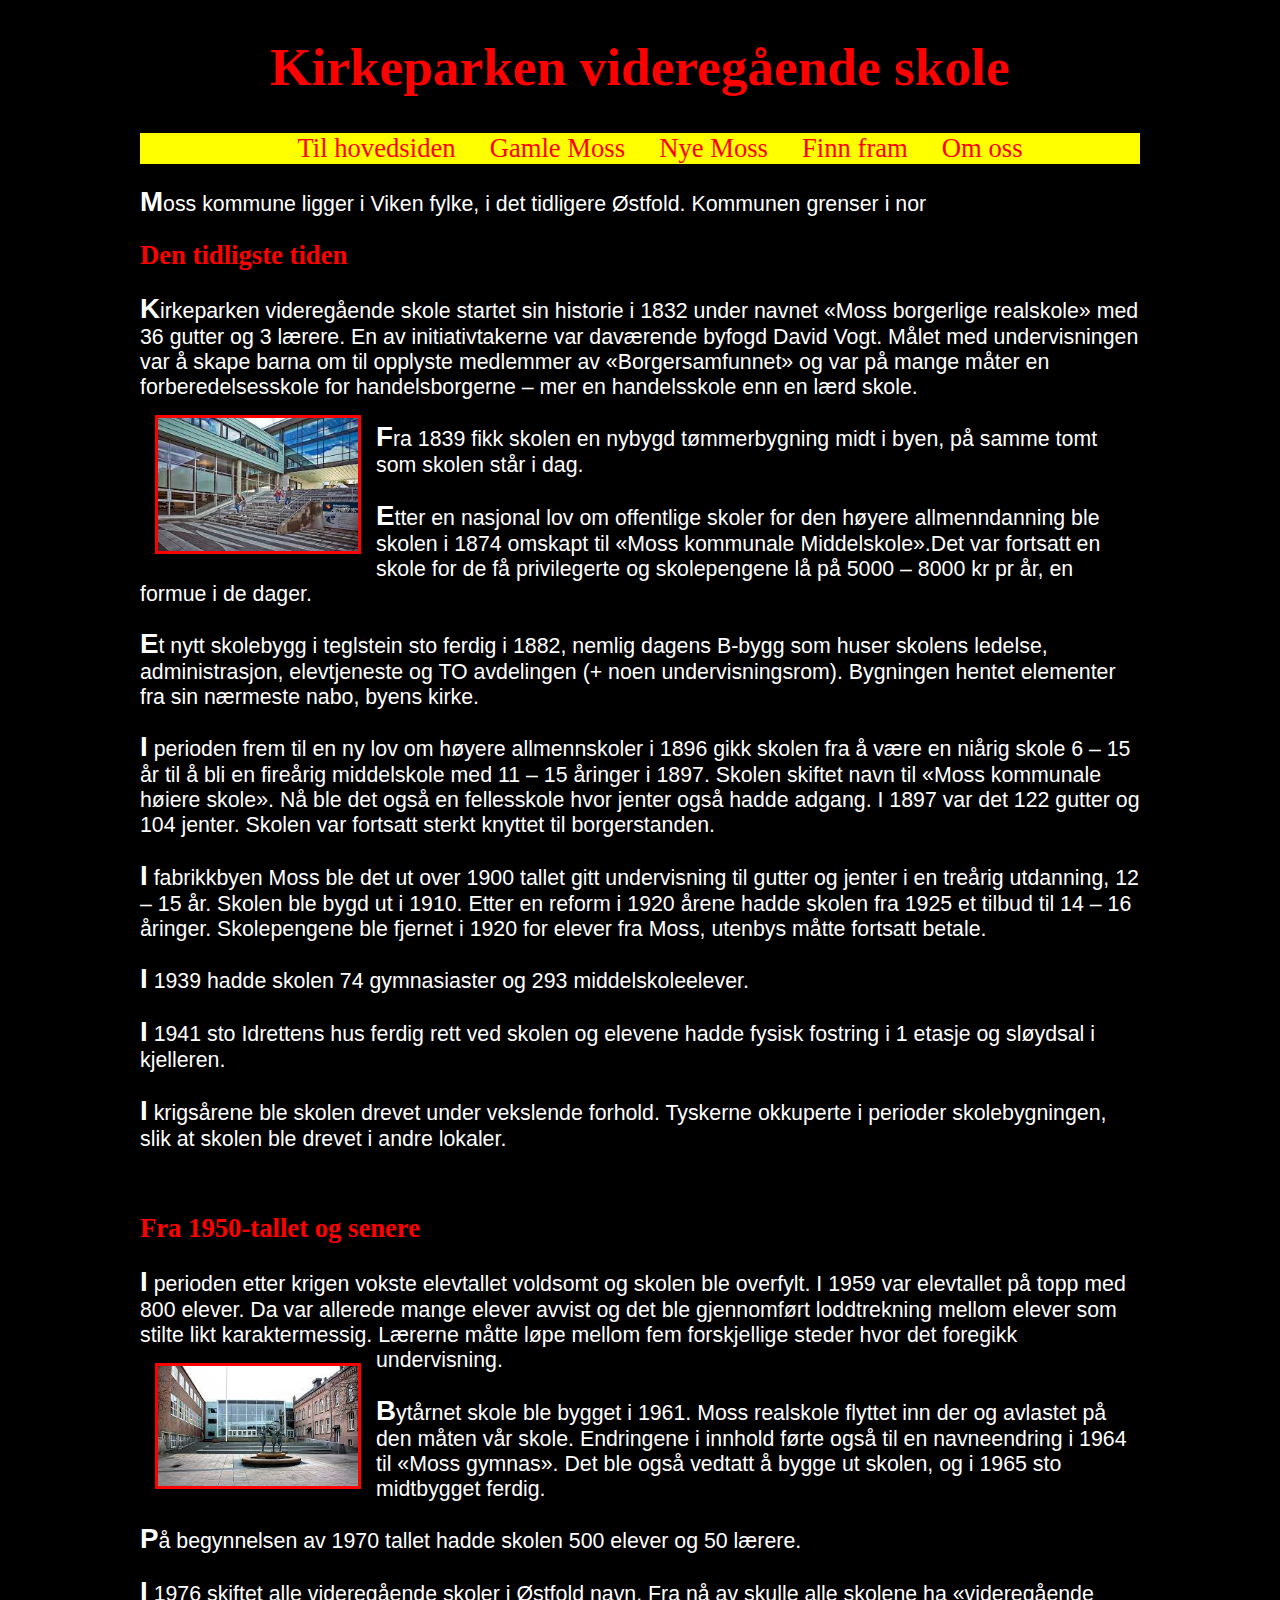
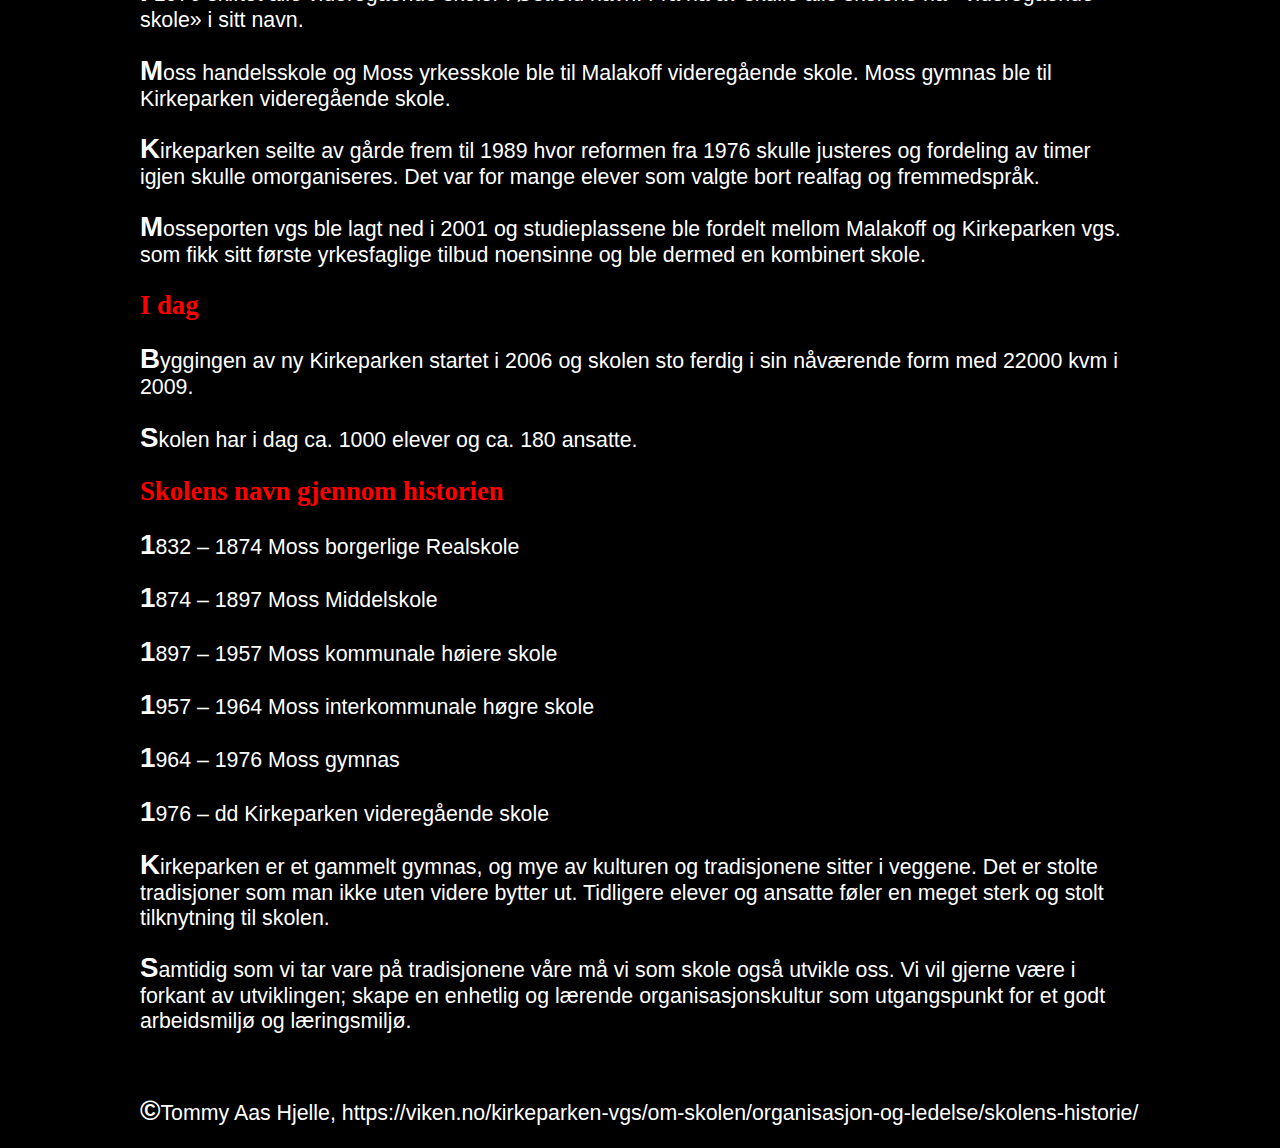
<file: html/Moss/kirkeparken.html>
<!DOCTYPE html>
<html>
  <head>
    <style>

      img {
  border: 3px solid red;
}

      body {
        background-color: rgb(0,0,0);
      }

      #konteiner {
        width:1000px;
        margin-left: auto;
        margin-right: auto;
      }

      h1 {
        font-size: 40pt;
        color: red;
        font-family: Arial Black;
        text-align: center;
      }

      h2 {
        font-size: 20pt;
        color: red;
        font-family: Arial Black;
      }

      p {
        font-size: 16pt;
        color: rgb(255,255,255);
        font-family: Arial, "helvetica Neue", Helvetica, sans-serif;
      }

      p:first-letter{
        font-size: 130%;
        font-weight: bold;
      }

      .bilde{
        margin: 10px;
        width: 200px;
        height: auto;
        margin: 15px;
      }

      .venstre  {
        float: left;
      }

      .hoyre {
        float: right;
      }

      #menykonteiner {
        background-color: yellow;
          text-align: center;
          width: 100%
      }

      #menykonteiner li {
        display: inline;
        margin-right: 15px;
        margin-left: 15px;

      }

      #menykonteiner a {
        color: red;
        font-size: 20pt;
        text-decoration: none;

      }

      #menykonteiner a:hover {
        color:black;
        font-size 100%;
        text-decoration: none;
      }
    </style>

    <title>Moss by </title>

    <meta charset="utf-8"/>

  </head>
  <body>
    <div id ="konteiner">
      <h1>Kirkeparken videregående skole</h1>
      <nav id="menykonteiner">
          <ul>
              <li><a href="index.html">Til hovedsiden</a></li>
              <li><a href="Gamle_moss.html">Gamle Moss</a></li>
              <li><a href="#">Nye Moss</a></li>
              <li><a href="#">Finn fram</a></li>
              <li><a href="#">Om oss</a></li>
          </ul>
      </nav>
    <p>Moss kommune ligger i Viken fylke, i det tidligere Østfold. Kommunen grenser i nor
            <article>
                <h2> Den tidligste tiden</h2>

                <p> Kirkeparken videregående skole startet sin historie i 1832 under navnet «Moss borgerlige realskole» med 36 gutter og 3 lærere. En av
                  initiativtakerne var daværende byfogd David Vogt. Målet med undervisningen var å skape barna om til opplyste medlemmer av
                  «Borgersamfunnet» og var på mange måter en forberedelsesskole for handelsborgerne – mer en handelsskole enn en lærd skole.<img src="kirkeparken1.jpg" alt="Bilde" class="bilde venstre"</p>

                <p> Fra 1839 fikk skolen en nybygd tømmerbygning midt i byen, på samme tomt som skolen står i dag. </p>

                <p> Etter en nasjonal lov om offentlige skoler for den høyere allmenndanning ble skolen i 1874 omskapt til «Moss kommunale Middelskole».Det var fortsatt en skole for de
                  få privilegerte og skolepengene lå på 5000 – 8000 kr pr år, en formue i de dager.</p>

                <p>Et nytt skolebygg i teglstein sto ferdig i 1882, nemlig dagens B-bygg som huser skolens ledelse, administrasjon, elevtjeneste og TO avdelingen
                  (+ noen undervisningsrom). Bygningen hentet elementer fra sin nærmeste nabo, byens kirke.</p>

                <p> I perioden frem til en ny lov om høyere allmennskoler i 1896 gikk skolen fra å være en niårig skole 6 – 15 år til å bli en fireårig middelskole med 11 – 15 åringer i 1897.
                  Skolen skiftet navn til «Moss kommunale høiere skole». Nå ble det også en fellesskole hvor jenter også hadde adgang. I 1897 var det 122 gutter og 104 jenter.
                  Skolen var fortsatt sterkt knyttet til borgerstanden. </p>

                <p> I fabrikkbyen Moss ble det ut over 1900 tallet gitt undervisning til gutter og jenter i en treårig utdanning, 12 – 15 år.
                  Skolen ble bygd ut i 1910. Etter en reform i 1920 årene hadde skolen fra 1925 et tilbud til 14 – 16 åringer.
                  Skolepengene ble fjernet i 1920 for elever fra Moss, utenbys måtte fortsatt betale. </p>

                <p> I 1939 hadde skolen 74 gymnasiaster og 293 middelskoleelever. </p>

                <p> I 1941 sto Idrettens hus ferdig rett ved skolen og elevene hadde fysisk fostring i 1 etasje og sløydsal i kjelleren. </p>

                <p> I krigsårene ble skolen drevet under vekslende forhold. Tyskerne okkuperte i perioder skolebygningen, slik at skolen ble drevet i andre lokaler. </p><br>

                <h2> Fra 1950-tallet og senere</h2>

                <p> I perioden etter krigen vokste elevtallet voldsomt og skolen ble overfylt. I 1959 var elevtallet på topp med 800 elever.
                    Da var allerede mange elever avvist og det ble gjennomført loddtrekning mellom elever som stilte likt karaktermessig.
                    Lærerne måtte løpe mellom fem forskjellige steder hvor det foregikk undervisning.<img src="kirkeparken2.jpg" alt="Bilde" class="bilde venstre" </p>

                <p> Bytårnet skole ble bygget i 1961. Moss realskole flyttet inn der og avlastet på den måten vår skole.
                    Endringene i innhold førte også til en navneendring i 1964 til «Moss gymnas».
                    Det ble også vedtatt å bygge ut skolen, og i 1965 sto midtbygget ferdig. </p>

                <p> På begynnelsen av 1970 tallet hadde skolen 500 elever og 50 lærere. </p>

                <p> I 1976 skiftet alle videregående skoler i Østfold navn. Fra nå av skulle alle skolene ha «videregående skole» i sitt navn. </p>

                <p> Moss handelsskole og Moss yrkesskole ble til Malakoff videregående skole. Moss gymnas ble til Kirkeparken videregående skole. </p>

                <p> Kirkeparken seilte av gårde frem til 1989 hvor reformen fra 1976 skulle justeres og fordeling av timer igjen skulle omorganiseres.
                    Det var for mange elever som valgte bort realfag og fremmedspråk. </p>

                <p> Mosseporten vgs ble lagt ned i 2001 og studieplassene ble fordelt mellom Malakoff og Kirkeparken vgs.
                    som fikk sitt første yrkesfaglige tilbud noensinne og ble dermed en kombinert skole. </p>

                <h2>I dag</h2>

                <p>Byggingen av ny Kirkeparken startet i 2006 og skolen sto ferdig i sin nåværende form med 22000 kvm i 2009.</p>

                <p>Skolen har i dag ca. 1000 elever og ca. 180 ansatte.</p>

                <h2>Skolens navn gjennom historien</h2>

                <p>1832 – 1874    Moss borgerlige Realskole</p>

                <p>1874 – 1897    Moss Middelskole </p>

                <p>1897 – 1957    Moss kommunale høiere skole </p>

                <p>1957 – 1964    Moss interkommunale høgre skole </p>

                <p>1964 – 1976    Moss gymnas </p>

                <p>1976 – dd        Kirkeparken videregående skole </p>

                <p>Kirkeparken er et gammelt gymnas, og mye av kulturen og tradisjonene sitter i veggene.
                   Det er stolte tradisjoner som man ikke uten videre bytter ut.
                  Tidligere elever og ansatte føler en meget sterk og stolt tilknytning til skolen. </p>

                <p>Samtidig som vi tar vare på tradisjonene våre må vi som skole også utvikle oss.
                   Vi vil gjerne være i forkant av utviklingen; skape en enhetlig og lærende organisasjonskultur
                   som utgangspunkt for et godt arbeidsmiljø og læringsmiljø. </p></br>

            </article>

            <footer>
                <p>&copy;Tommy Aas Hjelle, https://viken.no/kirkeparken-vgs/om-skolen/organisasjon-og-ledelse/skolens-historie/</p>
            </footer>
  </body>
</html>
</file>
<file: html/GameTest1/css/index.css>
@import url('https://fonts.googleapis.com/css2?family=Lacquer&display=swap');
:root {
	--white:#f1f1f1
}

body {
  margin: 0;
	background-color: grey;
  background-repeat: no-repeat;
	background-size: cover;
}

h1 {
  font-family: 'Mountains of Christmas', cursive;
  font-size: 200%;
  color: white;
  position: relative;
  bottom: 75px;
}

h2 {
	display: inline;
	font-size: 200%;
	color: white;
	margin-left: 30px;
	text-align: left;
	position: relative;

}


@keyframes fadeIn{
from {opacity: 0%;}
to {opacity: 100%;}
}

p {
	color: white;
  text-align: top;
	font-size: 125%;
	position: relative;
	user-select: none;
}
p3 {
	color: white;
	font-size: 350%;
}
p2 {
	font-size: 480%;
	text-align: left;
	color: white;
	text-shadow: 2px 2px black;
	user-select: none;
  position: relative;

}

p4 {
	color: white;
	font-size: 125%;
}


#menykonteiner {
	background-color: black;
		text-align: center;
		border: 2px solid white;
		width: 99.8%;
		margin-bottom: 2%;
}

#menykonteiner li {
	display: inline;
	margin-right: 8%;
	margin-left: 8%;

}

#menykonteiner a {
	color: white;
	font-size: 180%;
	text-decoration: none;

}

#menykonteiner a:hover {
	color:red;
	font-size 100%;
	text-decoration: none;
}





#menykonteiner1 {
		background-color: rgba(0, 0, 0, 0.6);
		border: 5px dashed white;
		text-align: left;
		height: 80px;
    margin-bottom: 30px;

}

.overlay {
	background-color: rgba(0, 0, 0, 0.5);
	position: absolute;
	width: 100%;
	height: 154.6%;
	z-index: 1;
	display: none;
}



.content {
	position: fixed;
	width: 1350px;
	height: 675px;
	margin-left: -675px;
	margin-top: -350px;
	top:52%;
	left:49.5%;
	background-color: #ccc;
	justify-content: center;
	align-items: center;
	display: none;
	z-index: 2;
	animation: floatDown 2s;
}

@keyframes floatDown{
	from {top: 0%;}
	to {top: 52%;}
}

.grid-container {
  background-color: rgba(0, 0, 0, 0.9);
  border: 5px solid black;
  display: grid;
  grid-template-columns: auto auto auto auto auto auto;
  padding: 20px;
  margin-left: 2%;
  margin-right: 2%;
	position: relative;
  margin-bottom: 30px;
}

.item1 {
	background-color: white;
	position: relative;
	top: 300px;
	left: 700px;
  height: 150px;
  width: 180px;
	transition-duration: 0.4s;
	grid-row-start: 1;
	grid-column-start: 1;

}

.item1:hover {

	transform: scale(1.1);
	cursor: pointer;

}

.item2 {
  border: 3px solid white;
	position: absolute;
  height: 80%;
	margin-left: 1.5%;
  width: 20%;
	grid-row-start: 1;
	grid-column: start: 2;
	cursor: pointer;

}
.console {
	background-color: rgb(0,0,0, 0.7);
	width: 100%;
	height: 20%;
	text-align: left;
	position: absolute;
	bottom: 0%;
}



@keyframes fadeIn{
from {opacity: 0%;}
to {opacity: 100%;}
}
</file>
<file: html/Halloween prosjekt/style.css>
@import url('https://fonts.googleapis.com/css2?family=Lacquer&display=swap');
@import url('https://fonts.googleapis.com/css2?family=Henny+Penny&display=swap');
:root {
	--white:#f1f1f1
}

body {
  margin: 0;
  background-color: black;
  background-image: url("Bilder/red-eyes-kul.gif");
	overflow: auto;
}

h1 {
  font-family: 'Lacquer', cursive;
  font-size: 100px;
  color: black;
  text-shadow: 2px 2px orange;
}

h2 {
	text-align: center;
}

.bilde {
	height: 40px;
	width: 40px;
	float: right;
	position: relative;
	position: -webkit-sticky;
	position: sticky;
  top: 10px;
	right: 1810px;
	z-index: 4;
	animation: move1 5s infinite;
}

.bilde2 {
	height: 100px;
	width: 100px;
	margin-left: 0%;
	margin-right: 5%;
	cursor: pointer;
}

.bilde3 {
	height: 100px;
	width: 200px;
	margin-left: 0%;
	margin-right: 5%;
	cursor: pointer;

}
#menykonteiner {

	  background-color: Orange;
		text-align: right;
		margin-top: 0px;
		height: 40px;
		border: 2px solid purple;
		position: -webkit-sticky;
		position: sticky;
		top: 0;
		z-index: 3;

}

#menykonteiner2 {
		background-color: black;
		text-align: left;
		margin-bottom: 0px;
		height: 100px;
		border: 5px solid black;
		color: white;
}

#menykonteiner3 {
		position: relative;
		background-color: purple;
		text-align: right;
		width: 900px;
		right: 25px;
		height: 80px;
		border: 5px solid black;
		display: flex;
}


#I {
	opacity: 1;
	animation: flickerI 3s linear  reverse infinite;
}


#I::after {
	content: '';
	width: 150%;

}

@keyframes move1 {
	0% {right: 1810px;}
	50% {right: 800px;}
	100% {right: 1810px;}x
}

@keyframes flickerI {
	0% {
		opacity: 0.2;
	}
	5% {
		opacity: 0.3;
	}
	10% {
		opacity: 0.4;
	}
	15% {
		opacity: 0.55;
	}
	25% {
		opacity: 0.4;
	}
	30% {
		opacity: 0.7;
	}
	35% {
		opacity: 0.5;
	}
	40% {
		opacity: 0.4;
	}
	45% {
		opacity: 0.3;
	}
	60% {
		opacity: 0.5;
	}
	70% {
		opacity: 0.6;
	}
	80% {
		opacity: 0.5;
	}
	90% {
		opacity: 0.3;
	}
	100% {
		opacity: 0.2;
	}
}


 .p{
   color: orange;

 }
 .p2{
   color: black;

 }

 .p3{
   font-family: 'Lacquer', cursive;
   font-size: 100px;
   color: black;
 }

.p4{
	text-align: left;
	font-family: 'Henny Penny', cursive;

}

.grid-container {
	z-index: 1;
  display: grid;
  border: 6px solid Black;
  grid-template-columns: auto auto auto;
  background-color: #FF9A00;
  padding: 19px;
  margin-left: 15%;
  margin-right: 25%;
}

.item1 {

  border-bottom: 0px solid black;
  padding: 0px;
	margin: -20px;
  font-size: 30px;
  text-align: center;
  grid-column-start: 1;
  grid-column-end: 5;
  grid-row-start: 1;
  grid-row-end: 2;
}

.item2 {
	position: relative;
	color: orange;
	width: 240px;
	height: 60px;
	border-right: 25px solid black;
	border-left: 25px solid black;
  font-size: 20px;
	padding: 10px;


}

.item3 {


  font-size: 30px;
  padding: 10px;
	margin-left: -20px;
	margin-right: -20px;
  text-align: left;
  grid-row-start: 3;
  grid-row-end: 4;
  grid-column-start: 1;
  grid-column-end: 4;
}

.item4 {
	background-color: #99CC99;
	border: 10px solid black;
	padding: 10px;
  grid-column-start: 1;
  grid-column-end: 4;
	grid-row-start: 5;
	grid-row-end: 6;
	z-index: 2;
}

.item5 {
  background-color: #AE849D;
  border: 1px solid rgba(0, 0, 0, 0.8);
  font-size: 30px;
  padding: 20px;
  text-align: center;
  grid-column-start: 3;
  grid-column-end: 4;
  grid-row-start: 1;
  grid-row-end: 3;

}

.button {
	font-size: 16px;
	transition-duration: 0.4s;
  background-color: orange;
  color: black;
	cursor: pointer;


}

.button1 {
	text-align: center;
	padding: 3px;
	margin-top: 5px;
	margin-left: 2%;
	margin-right: 3%;
	border: 2px solid white;
	width: 100px;

	cursor: pointer;

}
.button2 {
	text-align: center;
	position: relative;
	padding: 3px;
	margin-right: 18px;
	border: 2px solid white;
	width: 200px;
	height: 50px;
	cursor: pointer;

	font-size: 16px;
	margin-top: -28px;
	transition-duration: 0.4s;
	background-color: black;
	color: black;
	cursor: pointer;
}

.button1:hover{
  background-color: black;
  color: Orange;
	transform: scale(1.2);
}

.button2:hover{
  background-color: black;
  color: red;
}
</file>
<file: html/Skjema/style.css>
* {
    margin: 0;
    padding: 0;
    font-family: 'Montserrat', sans-serif;
}

body {
  background-color: #648DE5;
}


fieldset {
  margin: 2em 0;
  padding: 1em 2em;
  border: solid 3px white;
  border-radius: 6px;
  min-width: 200px;
}

legend {
  font-size: 1.25em;
  padding: 0.25em;
  color: white;
  text-shadow: 3px 3px black;
  border: 3px solid white;
  border-radius: 10px;
}

label {
  display: block;
  color: white;
  margin: 1em;
}

.checks label {

  margin-top: 0;
}


label:first-of-type{
  margin-top: 0;
}

input {
  padding: 0.5em;
  font-size: 1em;
  font-weight: bold;
  border: solid 1px #999;
}




input[type="email"], input[type="text"]{
  width: 15em;
  color: black;
}

textarea{
  min-height: 8em;
  min-width: 100%;
  padding: .5em;
  border: solid 1px #999;
  font-size: 1em;
  font-weight: bold;
}

.checks {
  margin-bottom: 1em;
}

.checks p {
  color: white;
  margin-bottom: 0;
}

input[type="checkbox"] + label, input[type="radio"] + label{
  display: inline-block;
  padding-top: 0;
  margin-top: 1.5em;
}

input[type="radio"]{
  margin-left: 1.5em;
  margin-right: 0;
}

input[type="radio"] :first-of-type {
    margin-left: 0;
}

input[type="submit"]{
  padding: .5em .1em;
  border-radius: .5em;
  border: 3px solid white;
  background-color: #648DE5;
  color: white;
  font-family: monospace;
  font-size: 2em;
  transition-duration: 1s;
}

input[type="submit"]:hover{
    transform: scale(1.1);
  	cursor: pointer;

}



@media screen and (min-width: 430px){
  legend {
    font-size: 1.75em;
  }
  fieldset{
    width: 40%;
    min-width: 320px;
  }
  .checks label{
    display: inline-block;
    padding-top: .5em;
    margin-top: 0%;
    margin-right: .5em;
  }
}
</file>
